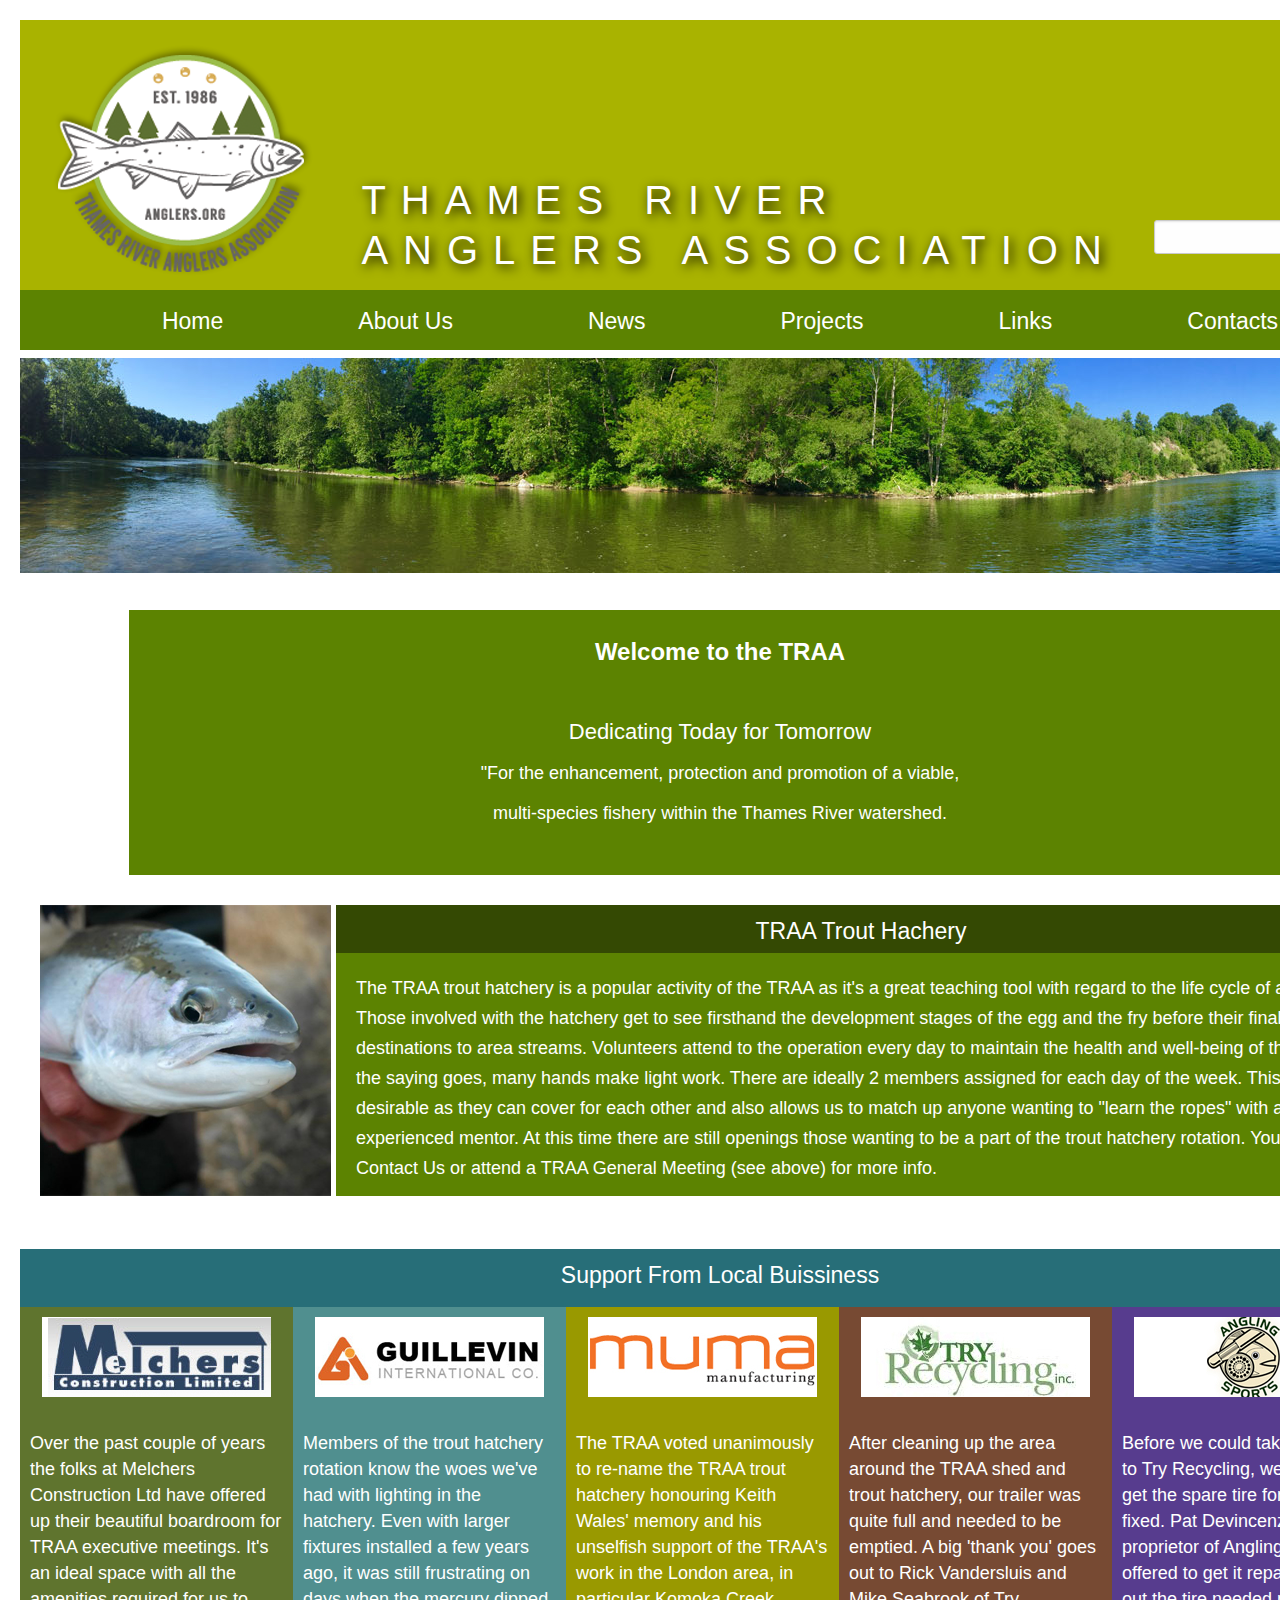
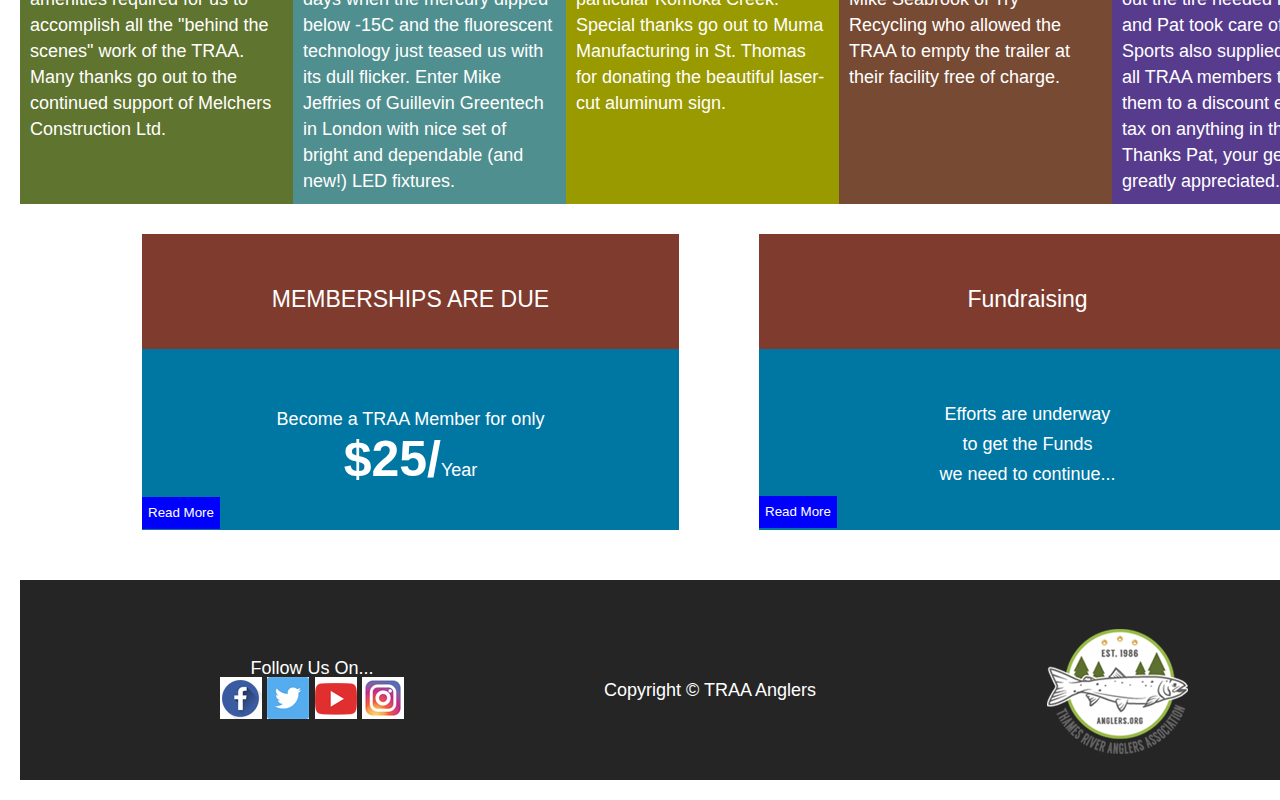
<file: index.html>
<!DOCTYPE html>
<html lang="en">
<head>
	<meta charset="utf-8" />
    <meta http-equiv="x-ua-compatible" content="ie=edge">
    <meta name="viewport" content="width=device-width, initial-scale=1.0" />
	<title>THAMES RIVER ANGLERS ASSOCIATION</title>
	<link rel="stylesheet" type="text/css" href="css/reset.css">
	<link rel="stylesheet" type="text/css" href="css/main.css">
	<link href="https://fonts.googleapis.com/css?family=Anton" rel="stylesheet">
</head>
<body>
	<h1 class="hidden">TRAA</h1>
	<div id="container">
		<header id="mainHeader">		  
			<div id="logoHeader">
				<img src="images/logo.png" alt="logo">
			</div><!-- end logoHeader -->
			<div id="titleBar">
				<h2 class="thames">THAMES RIVER <br> ANGLERS ASSOCIATION</h2>
			</div><!-- end logoHeader -->
			<form id="searchForm" action="search.php" method="get">
              <div id="searchCon">
                <input type="text">
                <input type="submit" value="search">
              </div>
            </form>          			
		</header><!-- end mainHeader -->

		<nav id="mainNav">
			<h2 class="hidden">Main Navigation</h2>
			 <button id="button"></button>
             <div id="burgerCon">
				<ul id="burgerMenu">
					<li><a href="index.html">Home</a></li>
					<li><a href="about.html">About Us</a></li>
					<li><a href="news.html">News</a></li>
					<li><a href="projects.html">Projects</a></li>
					<li><a href="links.html">Links</a></li>
					<li><a href="contact.html">Contacts</a></li>
				</ul>
			</div>
			</nav><!-- end mainNav -->
			<div id="banner"></div><!-- end banner -->

		<div id="welcomeText">
			<h2>Welcome to the TRAA</h2><br>
			<p>
               <b>Dedicating Today for Tomorrow</b><br>
"For the enhancement, protection and promotion of a viable,<br>
multi-species fishery within the Thames River watershed.</p>
		</div>

		<div id="trout">
			<section id="img">
				<h2 class="hidden">Trout</h2>
				<img src="images/fish.jpg" alt="fish">
			</section>
			<section id="troutHatchery">
				<h2>TRAA Trout Hachery</h2>
				<p>The TRAA trout hatchery is a popular activity of the TRAA as it's a great teaching tool with regard to the life cycle of a trout. Those involved with the hatchery get to see firsthand the development stages of the egg and the fry before their final release destinations to area streams.
Volunteers attend to the operation every day to maintain the health and well-being of the trout. As the saying goes, many hands make light work.
There are ideally 2 members assigned for each day of the week. This is desirable as they can cover for each other and also allows us to match up anyone wanting to "learn the ropes" with an experienced mentor.
At this time there are still openings those wanting to be a part of the trout hatchery rotation. You can Contact Us or attend a TRAA General Meeting (see above) for more info.</p>
			</section>
		</div>

		<div id="local">
			<h2 class="localTitle">Support From Local Buissiness</h2>
		<section id="slides">
			<h2 class="hidden">Gallery</h2>
			<div class="melchersCon">
				<section class="image">
				<h2 class="hidden">Fish</h2>
				<img src="images/Melchers_logo.jpg" alt="melchers">
			    </section>
			    <p>Over the past couple of years the folks at Melchers Construction Ltd have offered up their beautiful boardroom for TRAA executive meetings. It's an ideal space with all the amenities required for us to accomplish all the "behind the scenes" work of the TRAA. Many thanks go out to the continued support of Melchers Construction Ltd.
			    </p>
			</div>
		    <div class="guillevinCon">
		    	<section class="image">
		    		<h2 class="hidden">Fish</h2>
		    		<img src="images/guillevin.jpg" alt="guillevin">
		    	</section>
		    	<p>Members of the trout hatchery rotation know the woes we've had with lighting in the hatchery. Even with larger fixtures installed a few years ago, it was still frustrating on days when the mercury dipped below -15C and the fluorescent technology just teased us with its dull flicker. Enter Mike Jeffries of Guillevin Greentech in London with nice set of bright and dependable (and new!) LED fixtures.</p>
		    </div>
		    <div class="mumaCon">
		    	<section class="image">
		    		<h2 class="hidden">Fish</h2>
		    		<img src="images/muma_logo.jpg" alt="muma">
		    	</section>
		    	<p>The TRAA voted unanimously to re-name the TRAA trout hatchery honouring Keith Wales' memory and his unselfish support of the TRAA's work in the London area, in particular Komoka Creek. Special thanks go out to Muma Manufacturing in St. Thomas for donating the beautiful laser-cut aluminum sign.</p>
		    </div>
		    <div class="TryCon">
		    	<section class="image">
		    		<h2 class="hidden">Fish</h2>
		    		<img src="images/Try_logo.jpg" alt="Try">
		    	</section>
		    		<p>After cleaning up the area around the TRAA shed and trout hatchery, our trailer was quite full and needed to be emptied. A big 'thank you' goes out to Rick Vandersluis and Mike Seabrook of Try Recycling who allowed the TRAA to empty the trailer at their facility free of charge.</p>
		    	</div>		
		    <div class="AnglingSportsCon">
		    	<section class="image">
		    		<h2 class="hidden">Fish</h2>
		    		<img src="images/AnglingSports_logo.jpg" alt="AnglingSports">
		    	</section>
		    	<p>Before we could take the trailer to Try Recycling, we needed to get the spare tire for the trailer fixed. Pat Devincenzo, proprietor of Angling Sports, offered to get it repaired. Turns out the tire needed replacing and Pat took care of it.
                Angling Sports also supplied cards for all TRAA members that entitle them to a discount equal to the tax on anything in the store.
                Thanks Pat, your generosity is greatly appreciated.
                </p>
                </div>
        </section><!-- end slides -->

        </div><!-- end local -->	

		    <div id="announcements">
		    	<section id="membership"><h2>MEMBERSHIPS ARE DUE</h2><p>Become a TRAA  Member for only<br> <span>$25/</span>Year</p><button>Read More</button>
		    	</section>

		    	<section id="fund"><h2>Fundraising</h2><p>Efforts are underway<br> to get the Funds<br> we need to continue...</p>
		    		<button>Read More</button>
		    	</section>
		    </div>	

		    <div id="footer">
		    		<div id="follow"><p>Follow Us On...</p>
		    		<a href="#" class="icon"><img src="images/fb.jpg" alt="facebook"></a>
		    		<a href="#" class="icon"><img src="images/twitter.jpg" alt="twitter"></a>
		    		<a href="#" class="icon"><img src="images/youtube.jpg" alt="youtube"></a>
		    		<a href="#" class="icon"><img src="images/instagram.jpg" alt="instagram"></a>
		    	</div>
					<p>Copyright © TRAA Anglers</p>
				   <img class="footerLogo" src="images/footer_logo.png" alt="logo footer">
		    </div>
	</div>
<script src="js/main.js"></script>
</body>
</html>
</file>
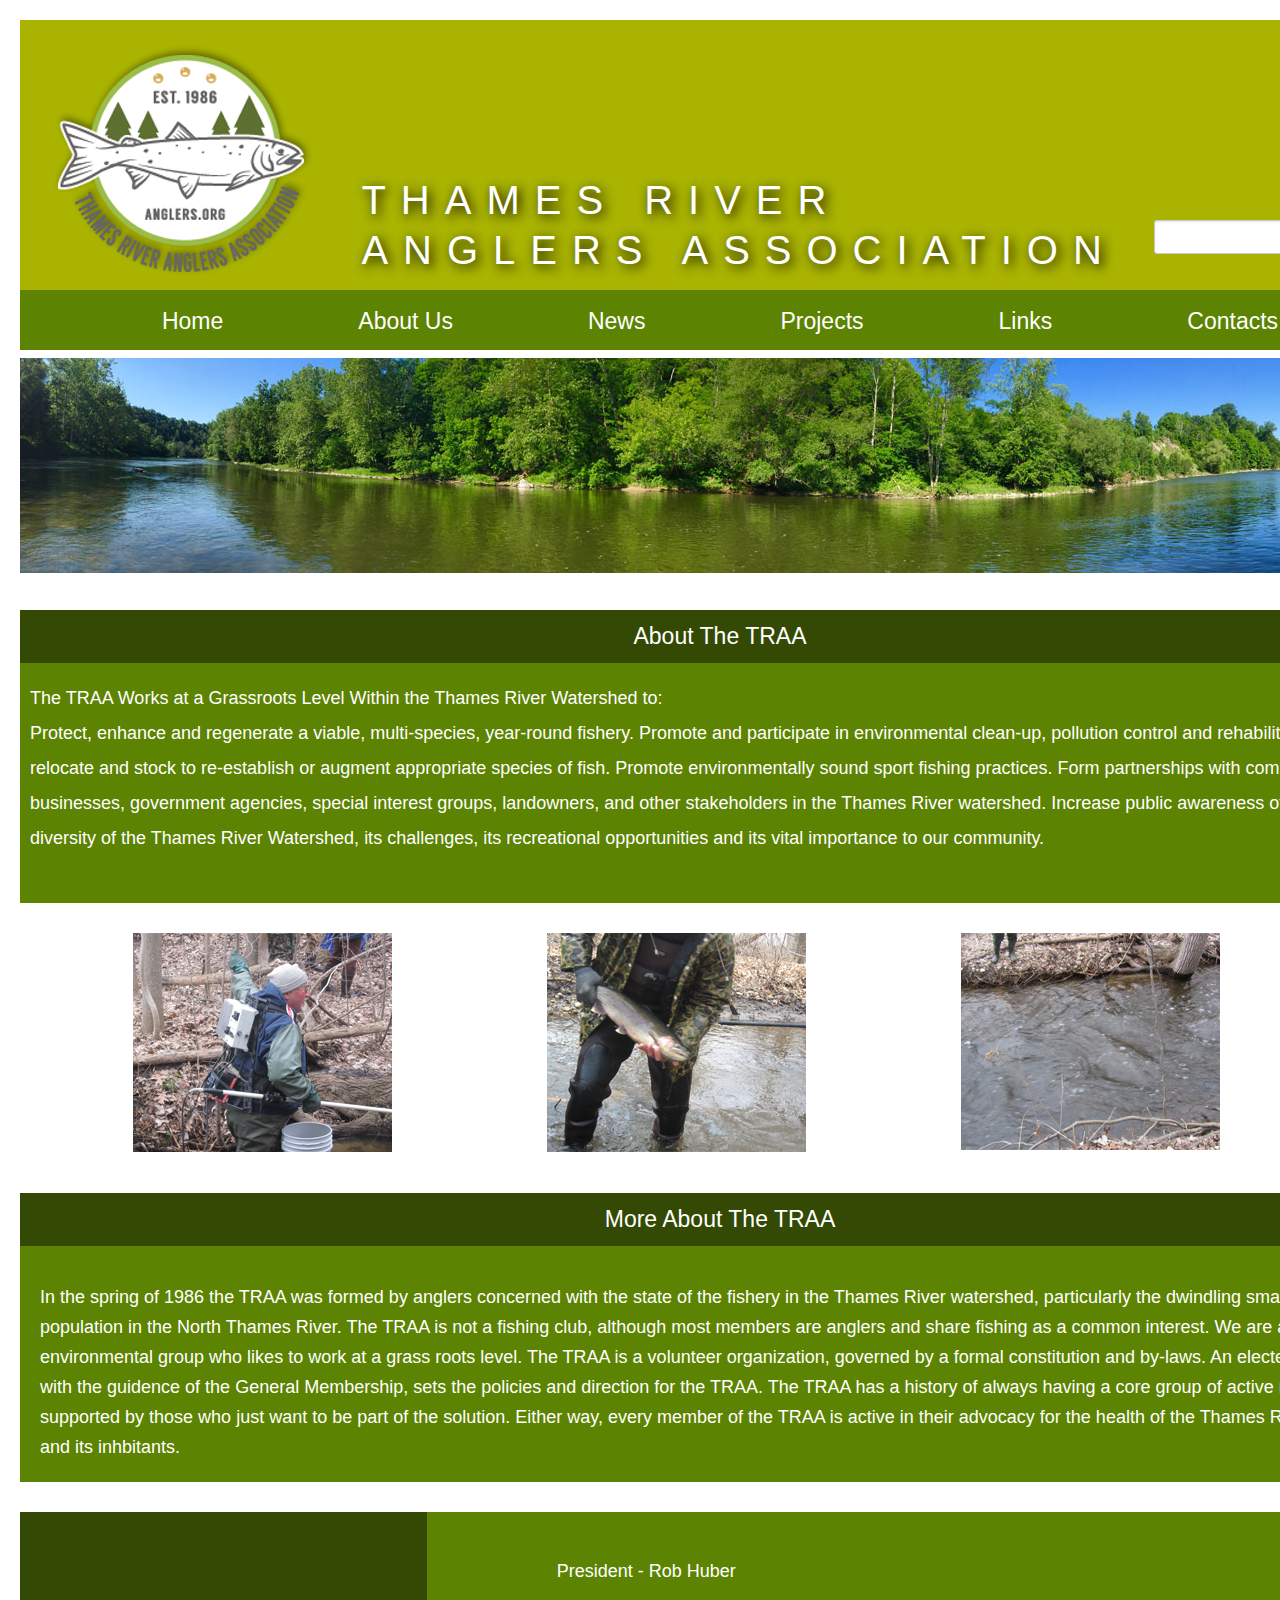
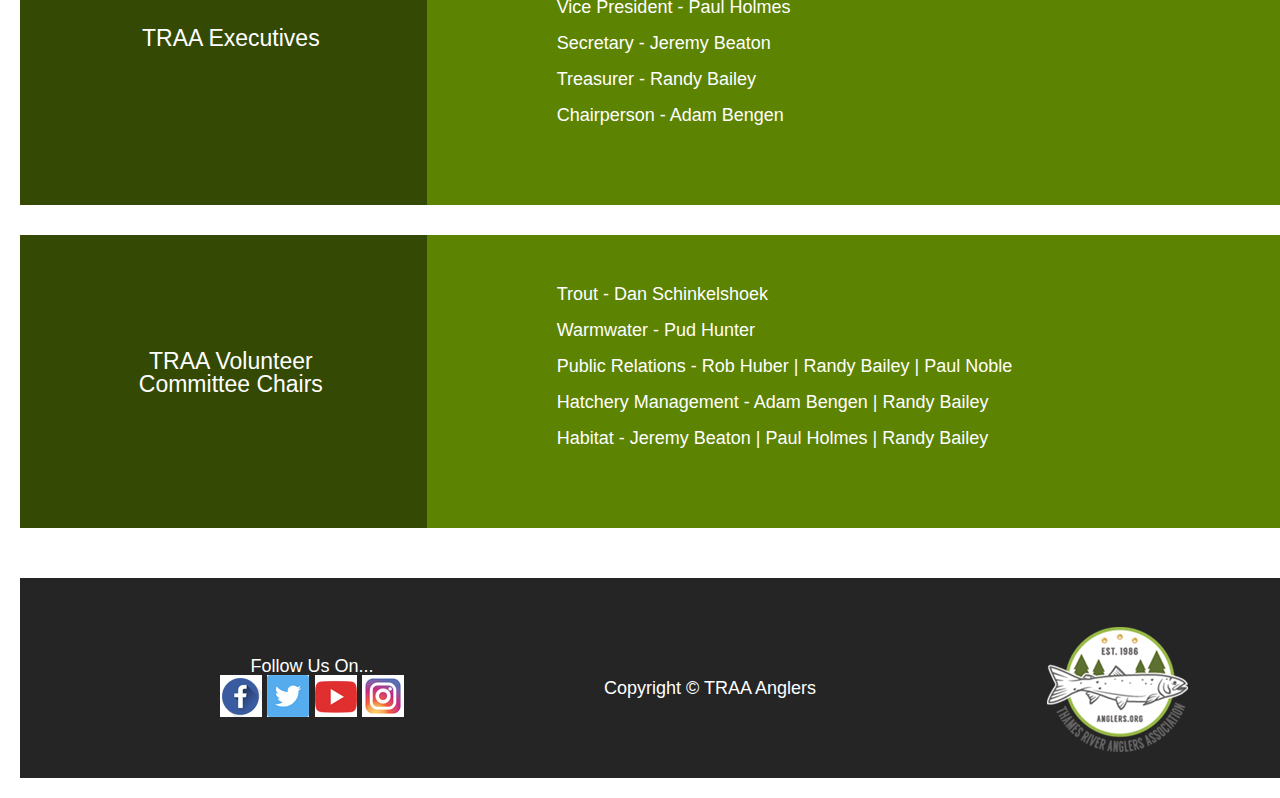
<file: about.html>
<!DOCTYPE html>
<html lang="en">
<head>
	<meta charset="utf-8">
	<title>THAMES RIVER ANGLERS ASSOCIATION</title>
	<link rel="stylesheet" type="text/css" href="css/reset.css">
	<link rel="stylesheet" type="text/css" href="css/main.css">
</head>
<body>
	<h1 class="hidden">TRAA</h1>
	<div id="container">
		<header id="mainHeader">		  
			<div id="logoHeader">
				<img src="images/logo.png" alt="logo">
			</div><!-- end logoHeader -->
			<div id="titleBar">
				<h2 class="thames">THAMES RIVER <br> ANGLERS ASSOCIATION</h2>
			</div><!-- end logoHeader -->
			<form id="searchForm" action="search.php" method="get">
              <div id="searchCon">
                <input type="text">
                <input type="submit" value="search">
              </div>
            </form>          			
		</header><!-- end mainHeader -->

		<nav id="mainNav">
			<h2 class="hidden">navigation</h2>
				<ul>
					<li><a href="index.html">Home</a></li>
					<li><a href="about.html">About Us</a></li>
					<li><a href="news.html">News</a></li>
					<li><a href="projects.html">Projects</a></li>
					<li><a href="links.html">Links</a></li>
					<li><a href="contact.html">Contacts</a></li>
				</ul>
			</nav><!-- end mainNav -->
			<div id="banner"></div><!-- end banner -->

		<div id="about">
			<h2>About The TRAA</h2><br>
		    <p>The TRAA Works at a Grassroots Level Within the Thames River Watershed to:<br>

Protect, enhance and regenerate a viable, multi-species, year-round fishery.
Promote and participate in environmental clean-up, pollution control and rehabilitation.
Breed, relocate and stock to re-establish or augment appropriate species of fish.
Promote environmentally sound sport fishing practices.
Form partnerships with community businesses, government agencies, special interest groups, landowners, and other stakeholders in the Thames River watershed.
Increase public awareness of the unique diversity of the Thames River Watershed, its challenges, its recreational opportunities and its vital importance to our community.</p>
		</div>

		<div id="photos">
			<section class="promoImg">
				<h2 class="hidden">Fish</h2>
				<img src="images/about1.jpg" alt="fish">
			</section>
			<section class="promoImg">
				<h2 class="hidden">Fish</h2>
				<img src="images/about2.jpg" alt="fish">
			</section>
			<section class="promoImgLast">
				<h2 class="hidden">Fish</h2>
				<img src="images/about3.jpg" alt="fish">
			</section>
		</div>

		<div id="moreAbout">
			<h2>More About The TRAA</h2><br><br>
			<p>In the spring of 1986 the TRAA was formed by anglers concerned with the state of the fishery in the Thames River watershed, particularly the dwindling smallmouth bass population in the North Thames River.

The TRAA is not a fishing club, although most members are anglers and share fishing as a common interest. We are a "hands on" environmental group who likes to work at a grass roots level.

The TRAA is a volunteer organization, governed by a formal constitution and by-laws. An elected Executive, with the guidence of the General Membership, sets the policies and direction for the TRAA.

The TRAA has a history of always having a core group of active members supported by those who just want to be part of the solution. Either way, every member of the TRAA is active in their advocacy for the health of the Thames River watershed and its inhbitants.</p>
		</div>

		<div id="executives">
			<section id="execTitle">
				<h2>TRAA Executives</h2>
			</section>			
			<section class="credentials">
				<h3 class="hidden">Executives Names</h3>
			<p>President -      Rob Huber</p><br>
			<p>Vice President - Paul Holmes</p><br>
			<p>Secretary -      Jeremy Beaton</p><br>
			<p>Treasurer -      Randy Bailey</p><br>
			<p>Chairperson -    Adam Bengen</p>
			</section>
		</div>

		<div id="volunteer">
						<section id="volunTitle">
							<h2>TRAA Volunteer <br>Committee Chairs</h2>
						</section>
			<section class="credentials">
				<h3 class="hidden">Volunteer Names</h3>
			<p>Trout -               Dan Schinkelshoek</p><br>
			<p>Warmwater -           Pud Hunter</p><br>
			<p>Public Relations -    Rob Huber | Randy Bailey | Paul Noble</p><br>
			<p>Hatchery Management - Adam Bengen | Randy Bailey</p><br>
			<p>Habitat -             Jeremy Beaton | Paul Holmes | Randy Bailey</p>
			</section>
		</div>

		

		    <div id="footer">
		    		<div id="follow"><p>Follow Us On...</p>
		    		<a href="#" class="icon"><img src="images/fb.jpg" alt="facebook"></a>
		    		<a href="#" class="icon"><img src="images/twitter.jpg" alt="twitter"></a>
		    		<a href="#" class="icon"><img src="images/youtube.jpg" alt="youtube"></a>
		    		<a href="#" class="icon"><img src="images/instagram.jpg" alt="instagram"></a>
		    	</div>
					<p>Copyright © TRAA Anglers</p>
				   <img src="images/footer_logo.png" alt="logo footer">
		    </div>
	</div><!-- end container -->
<script src="js/main.js"></script>
</body>
</html>
</file>
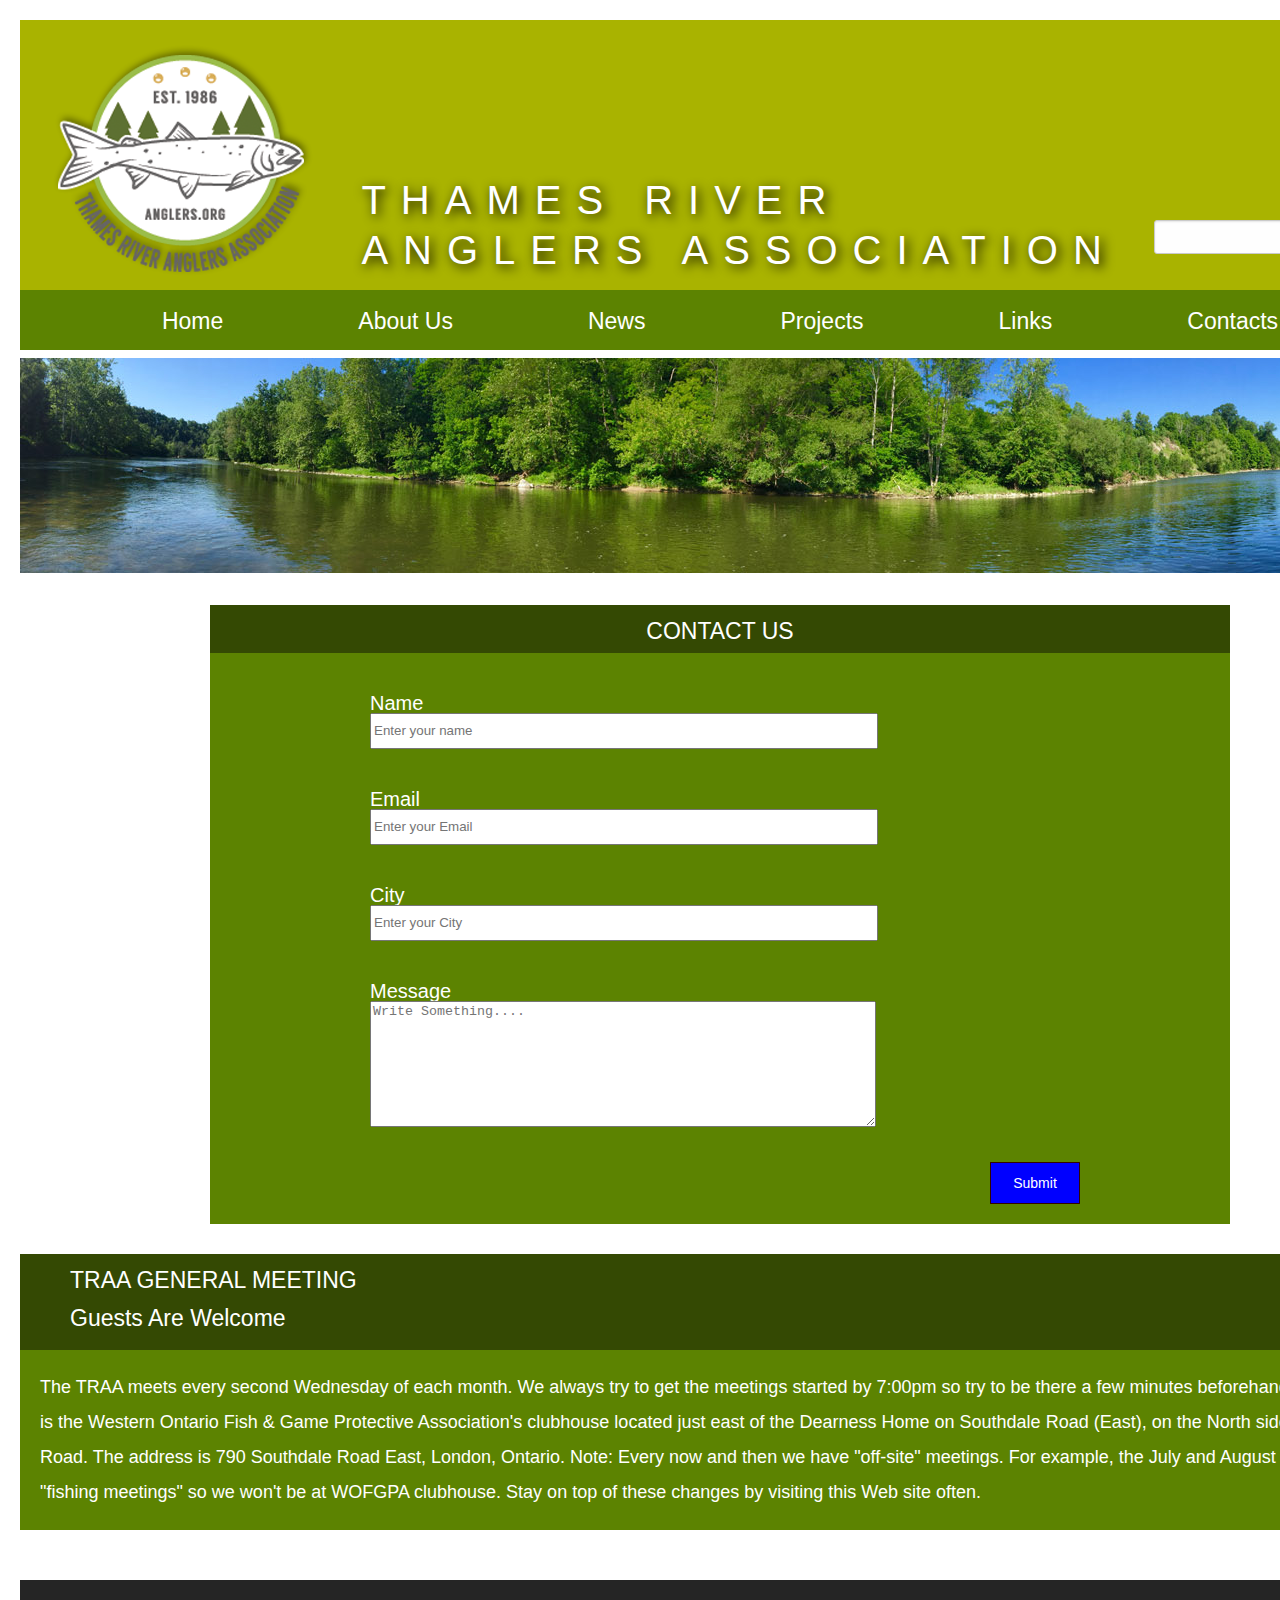
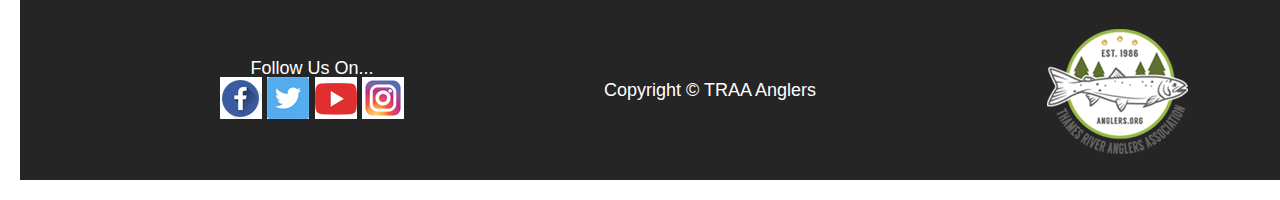
<file: contact.html>
<!DOCTYPE html>
<html lang="en">
<head>
	<meta charset="utf-8">
	<title>THAMES RIVER ANGLERS ASSOCIATION</title>
	<link rel="stylesheet" type="text/css" href="css/reset.css">
	<link rel="stylesheet" type="text/css" href="css/main.css">
</head>
<body>
	<h1 class="hidden">TRAA</h1>
	<div id="container">
		<header id="mainHeader">		  
			<div id="logoHeader">
				<img src="images/logo.png" alt="logo">
			</div><!-- end logoHeader -->
			<div id="titleBar">
				<h2 class="thames">THAMES RIVER <br> ANGLERS ASSOCIATION</h2>
			</div><!-- end logoHeader -->
			<form id="searchForm" action="search.php" method="get">
              <div id="searchCon">
                <input type="text">
                <input type="submit" value="search">
              </div>
            </form>          			
		</header><!-- end mainHeader -->

		<nav id="mainNav">
			<h2 class="hidden">Navigation</h2>
				<ul>
					<li><a href="index.html">Home</a></li>
					<li><a href="about.html">About Us</a></li>
					<li><a href="news.html">News</a></li>
					<li><a href="projects.html">Projects</a></li>
					<li><a href="links.html">Links</a></li>
					<li><a href="contact.html">Contacts</a></li>
				</ul>
			</nav><!-- end mainNav -->
			<div id="banner"></div><!-- end banner -->

		<div id="contactBox">
			<h2>CONTACT US</h2>
			<form id="contactForm" action="actions.php" method="post">

				     <section class="text">
				     	<h2 class="hidden">text</h2>
				    	<label for="name">Name </label>
                    <input type="text" required id="name" name="fullName" size="30" placeholder="Enter your name">
                </section>
                <section class="text">
                	<h2 class="hidden">Email</h2>
                    <label for="email">Email </label>
                    <input type="email" required id="email" size="30" placeholder="Enter your Email">
                 </section>
                <section class="text">
                	<h2 class="hidden">City</h2>
                    <label for="email">City </label>
                    <input type="text" required id="city" size="30" placeholder="Enter your City">
                </section>
                <section class="text">
                	<h2 class="hidden">Message</h2>
                    <label for="email">Message </label>
                    <textarea name="message" id="message" placeholder="Write Something...." required cols="100" rows="8"></textarea>
                </section>

                    <input id="submit" type="submit" value="Submit">
			</form>
		</div>

		<div id="traaMeet">
			<h2>TRAA GENERAL MEETING</h2><h3>Guests Are Welcome</h3>
			<p>The TRAA meets every second Wednesday of each month. We always try to get the meetings started by 7:00pm so try to be there a few minutes beforehand. The venue is the Western Ontario Fish & Game Protective Association's clubhouse located just east of the Dearness Home on Southdale Road (East), on the North side of Southdale Road. The address is 790 Southdale Road East, London, Ontario.

Note: Every now and then we have "off-site" meetings. For example, the July and August meetings are "fishing meetings" so we won't be at WOFGPA clubhouse. Stay on top of these changes by visiting this Web site often.</p>
		</div>

		

		    <div id="footer">
		    		<div id="follow"><p>Follow Us On...</p>
		    		<a href="#" class="icon"><img src="images/fb.jpg" alt="facebook"></a>
		    		<a href="#" class="icon"><img src="images/twitter.jpg" alt="twitter"></a>
		    		<a href="#" class="icon"><img src="images/youtube.jpg" alt="youtube"></a>
		    		<a href="#" class="icon"><img src="images/instagram.jpg" alt="instagram"></a>
		    	</div>
					<p>Copyright © TRAA Anglers</p>
				   <img src="images/footer_logo.png" alt="logo footer">
		    </div>
	</div><!-- end container -->
<script src="js/main.js"></script>
</body>
</html>
</file>
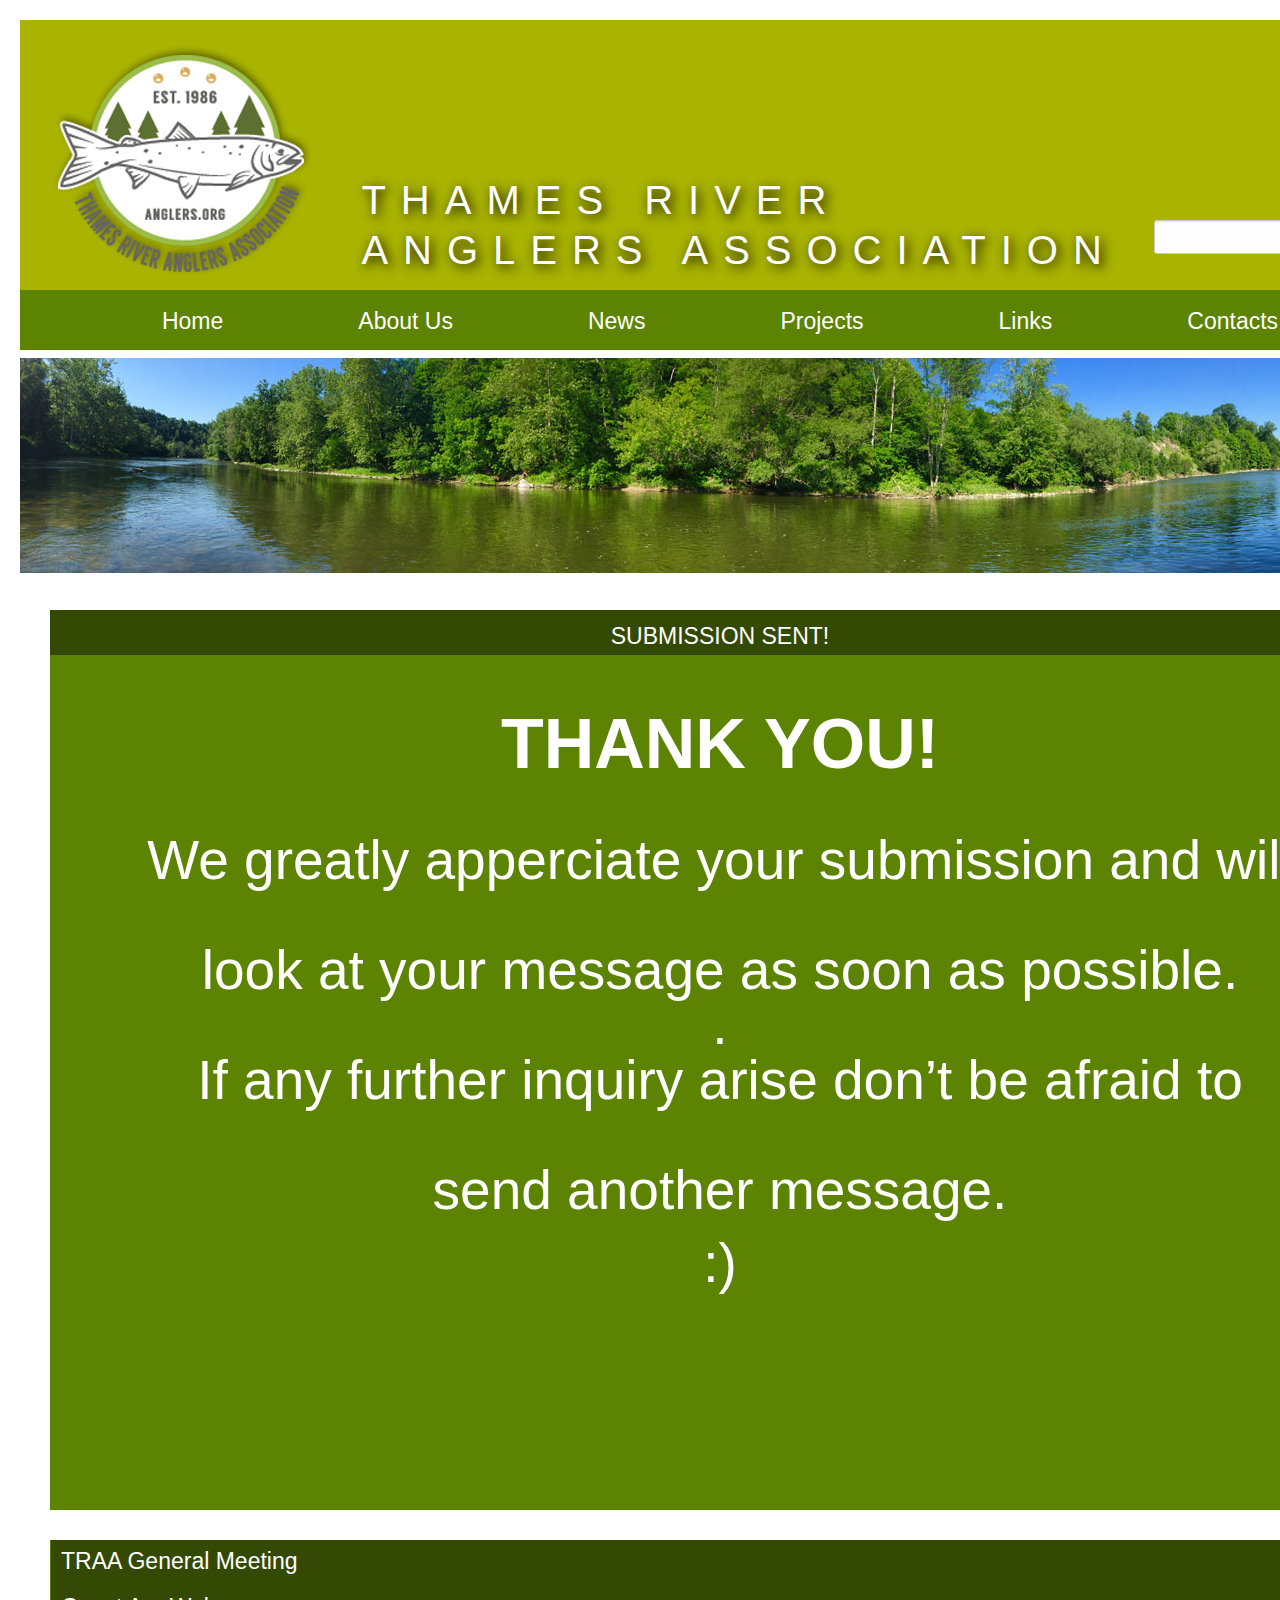
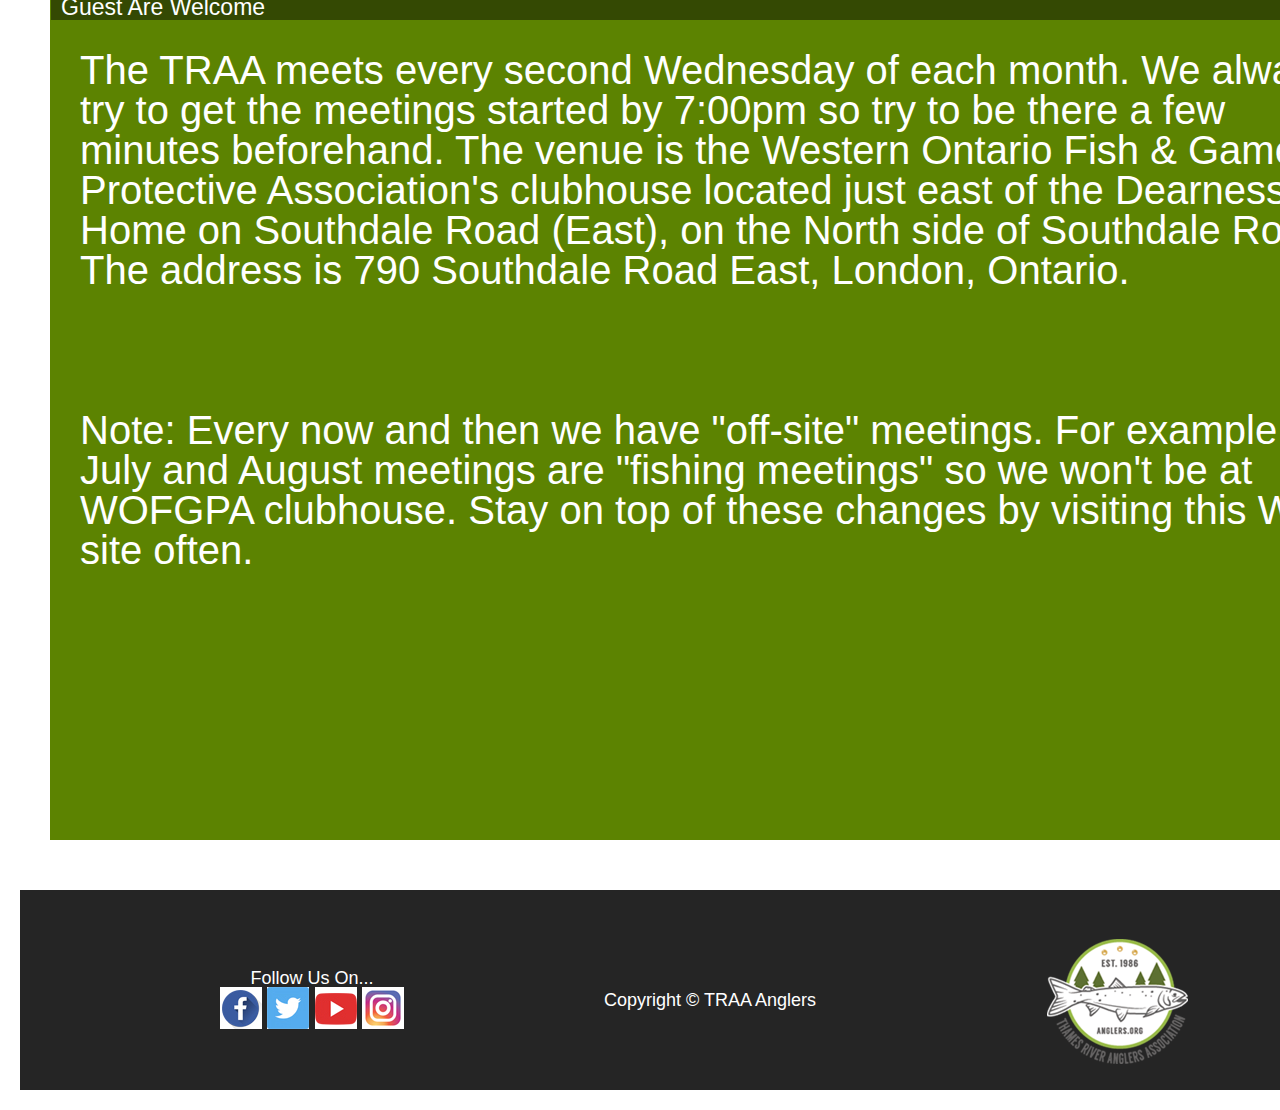
<file: contact_submission.html>
<!DOCTYPE html>
<html lang="en">
<head>
	<meta charset="utf-8">
	<title>THAMES RIVER ANGLERS ASSOCIATION</title>
	<link rel="stylesheet" type="text/css" href="css/reset.css">
	<link rel="stylesheet" type="text/css" href="css/main.css">
	<link rel="stylesheet" type="text/css" href="css/secondary.css">
</head>
<body>
	<h1 class="hidden">TRAA</h1>
	<div id="container">
		<header id="mainHeader">		  
			<div id="logoHeader">
				<img src="images/logo.png" alt="logo">
			</div><!-- end logoHeader -->
			<div id="titleBar">
				<h2 class="thames">THAMES RIVER <br> ANGLERS ASSOCIATION</h2>
			</div><!-- end logoHeader -->
			<form id="searchForm" action="search.php" method="get">
              <div id="searchCon">
                <input type="text">
                <input type="submit" value="search">
              </div>
            </form>          			
		</header><!-- end mainHeader -->

		<nav id="mainNav">
			<h2 class="hidden">navigation</h2>
				<ul>
					<li><a href="index.html">Home</a></li>
					<li><a href="about.html">About Us</a></li>
					<li><a href="news.html">News</a></li>
					<li><a href="projects.html">Projects</a></li>
					<li><a href="links.html">Links</a></li>
					<li><a href="contact.html">Contacts</a></li>
				</ul>
			</nav><!-- end mainNav -->
			<div id="banner"></div><!-- end banner -->

			<div class="submission">
				<h2>SUBMISSION SENT!</h2>
				<br><br><br><h4>THANK YOU!</h4><br><br><br>
				<p>We greatly apperciate your submission and will<br><br> look at your message as soon as possible.<br>.<br>
				If any further inquiry arise don’t be afraid to<br><br> send another message.</p><br>
				<p>:)</p>
			</div>

			<div class="TRAA_MEETING">
				<h2>TRAA General Meeting<br><br>Guest Are Welcome</h2>
				<p>The TRAA meets every second Wednesday of each month. We always try to get the meetings started by 7:00pm so try to be there a few minutes beforehand. The venue is the Western Ontario Fish & Game Protective Association's clubhouse located just east of the Dearness Home on Southdale Road (East), on the North side of Southdale Road. The address is 790 Southdale Road East, London, Ontario.<br><br><br><br>
				Note: Every now and then we have "off-site" meetings. For example, the July and August meetings are "fishing meetings" so we won't be at WOFGPA clubhouse. Stay on top of these changes by visiting this Web site often.</p>
			</div>

			 <div id="footer">
		    		<div id="follow"><p>Follow Us On...</p>
		    		<a href="#" class="icon"><img src="images/fb.jpg" alt="facebook"></a>
		    		<a href="#" class="icon"><img src="images/twitter.jpg" alt="twitter"></a>
		    		<a href="#" class="icon"><img src="images/youtube.jpg" alt="youtube"></a>
		    		<a href="#" class="icon"><img src="images/instagram.jpg" alt="instagram"></a>
		    	</div>
					<p>Copyright © TRAA Anglers</p>
				   <img src="images/footer_logo.png" alt="logo footer">
		    </div>
	</div><!-- end container -->
<script src="js/main.js"></script>
</body>
</html>
</file>
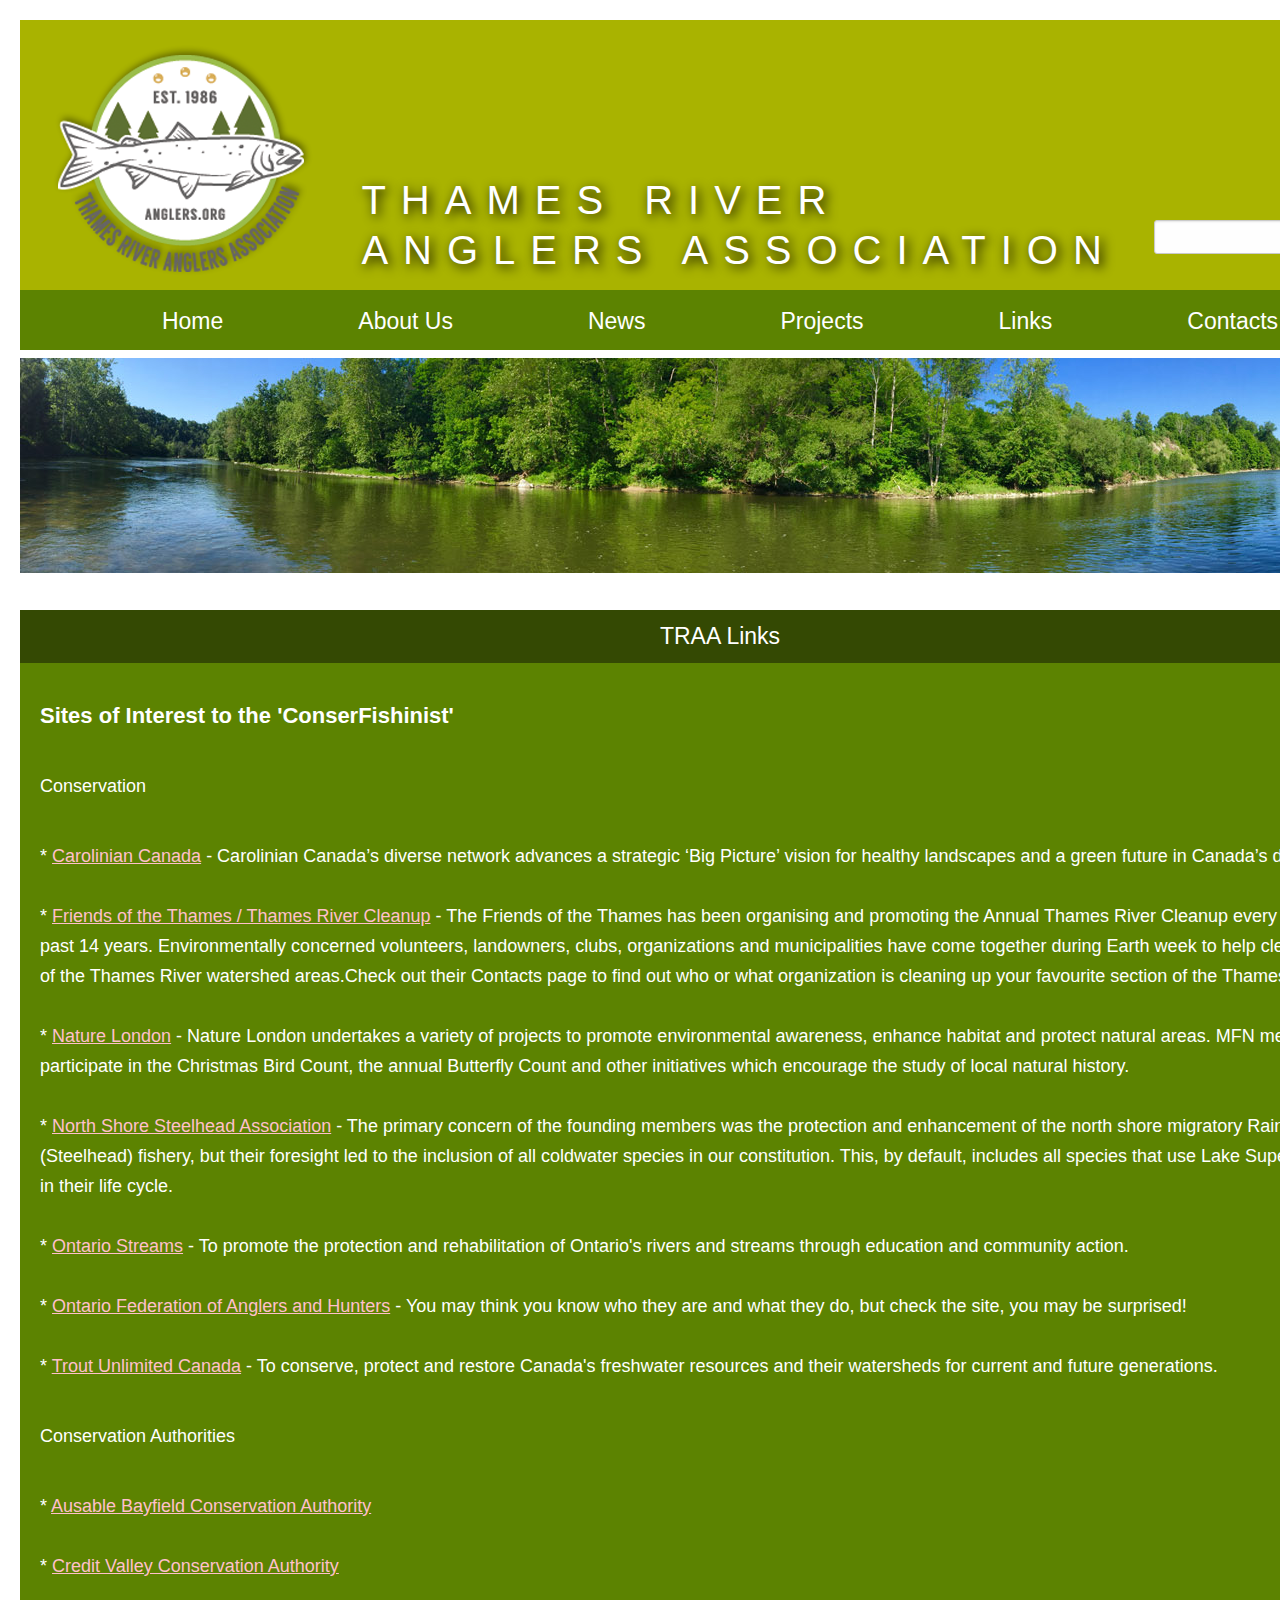
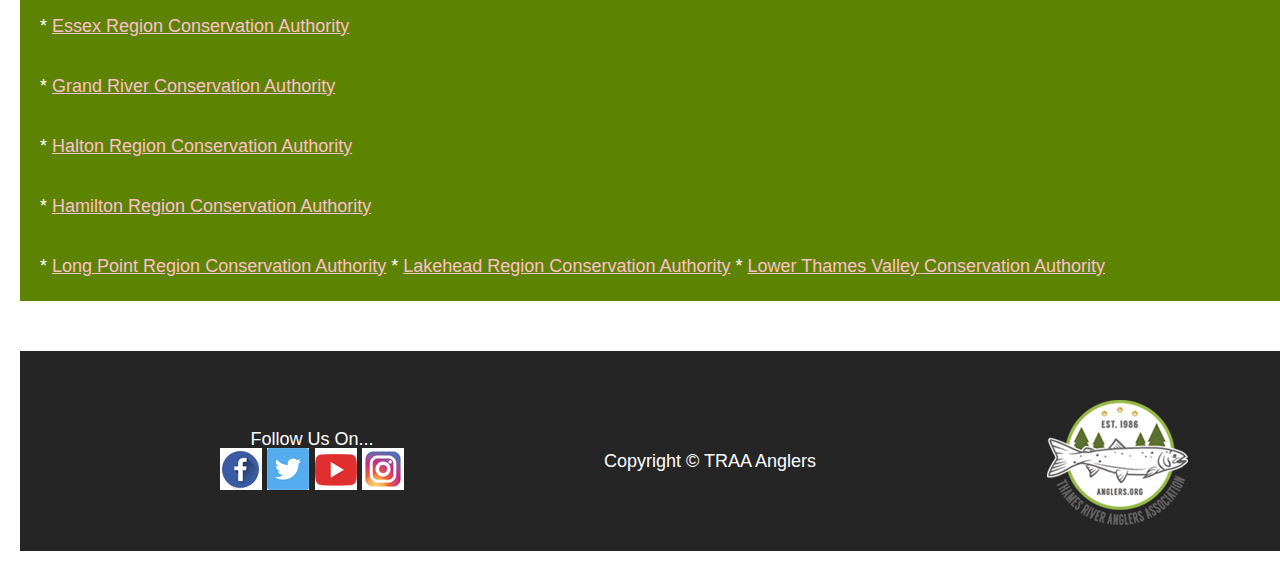
<file: links.html>
<!DOCTYPE html>
<html lang="en">
<head>
	<meta charset="utf-8">
	<title>THAMES RIVER ANGLERS ASSOCIATION</title>
	<link rel="stylesheet" type="text/css" href="css/reset.css">
	<link rel="stylesheet" type="text/css" href="css/main.css">
</head>
<body>
	<h1 class="hidden">TRAA</h1>
	<div id="container">
		<header id="mainHeader">		  
			<div id="logoHeader">
				<img src="images/logo.png" alt="logo">
			</div><!-- end logoHeader -->
			<div id="titleBar">
				<h2 class="thames">THAMES RIVER <br> ANGLERS ASSOCIATION</h2>
			</div><!-- end logoHeader -->
			<form id="searchForm" action="search.php" method="get">
              <div id="searchCon">
                <input type="text">
                <input type="submit" value="search">
              </div>
            </form>          			
		</header><!-- end mainHeader -->

		<nav id="mainNav">
			<h2 class="hidden">navigation</h2>
				<ul>
					<li><a href="index.html">Home</a></li>
					<li><a href="about.html">About Us</a></li>
					<li><a href="news.html">News</a></li>
					<li><a href="projects.html">Projects</a></li>
					<li><a href="links.html">Links</a></li>
					<li><a href="contact.html">Contacts</a></li>
				</ul>
			</nav><!-- end mainNav -->
			<div id="banner"></div><!-- end banner -->

		<div id="links">
			<h2>TRAA Links</h2><br>
			<p class="heaading">Sites of Interest to the 'ConserFishinist'</p>
			<p>Conservation</p>
<p> * <a href="#" class="links">Carolinian Canada</a> - Carolinian Canada’s diverse network advances a strategic ‘Big Picture’ vision for healthy landscapes and a green future in Canada’s deep south.<br><br>  

* <a href="#" class="links">Friends of the Thames / Thames River Cleanup</a> - The Friends of the Thames has been organising and promoting the Annual Thames River Cleanup every spring for the past 14 years. Environmentally concerned volunteers, landowners, clubs, organizations and municipalities have come together during Earth week to help clean up portions of the Thames River watershed areas.Check out their Contacts page to find out who or what organization is cleaning up your favourite section of the Thames River.<br><br>

* <a href="#" class="links">Nature London</a> - Nature London undertakes a variety of projects to promote environmental awareness, enhance habitat and protect natural areas. MFN members participate in the Christmas Bird Count, the annual Butterfly Count and other initiatives which encourage the study of local natural history.<br><br>

* <a href="#" class="links">North Shore Steelhead Association</a> - The primary concern of the founding members was the protection and enhancement of the north shore migratory Rainbow Trout (Steelhead) fishery, but their foresight led to the inclusion of all coldwater species in our constitution. This, by default, includes all species that use Lake Superior tributaries in their life cycle.<br><br>

* <a href="#" class="links">Ontario Streams</a> - To promote the protection and rehabilitation of Ontario's rivers and streams through education and community action.<br><br>

* <a href="#" class="links">Ontario Federation of Anglers and Hunters</a> - You may think you know who they are and what they do, but check the site, you may be surprised!<br><br>

* <a href="#" class="links">Trout Unlimited Canada</a> - To conserve, protect and restore Canada's freshwater resources and their watersheds for current and future generations.</p>


<p>Conservation Authorities</p>
<p> * <a href="#" class="links">Ausable Bayfield Conservation Authority</a><br><br>  

* <a href="#" class="links">Credit Valley Conservation Authority</a><br><br>

* <a href="#" class="links">Essex Region Conservation Authority</a><br><br>

* <a href="#" class="links">Grand River Conservation Authority</a><br><br>

* <a href="#" class="links">Halton Region Conservation Authority</a><br><br>

* <a href="#" class="links">Hamilton Region Conservation Authority</a><br><br>

* <a href="#" class="links">Long Point Region Conservation Authority</a>

* <a href="#" class="links">Lakehead Region Conservation Authority</a>

* <a href="#" class="links">Lower Thames Valley Conservation Authority</a></p>


		</div>

		

		    <div id="footer">
		    		<div id="follow"><p>Follow Us On...</p>
		    		<a href="#" class="icon"><img src="images/fb.jpg" alt="facebook"></a>
		    		<a href="#" class="icon"><img src="images/twitter.jpg" alt="twitter"></a>
		    		<a href="#" class="icon"><img src="images/youtube.jpg" alt="youtube"></a>
		    		<a href="#" class="icon"><img src="images/instagram.jpg" alt="instagram"></a>
		    	</div>
					<p>Copyright © TRAA Anglers</p>
				   <img src="images/footer_logo.png" alt="logo footer">
		    </div>
	</div><!-- end container -->
<script src="js/main.js"></script>
</body>
</html>
</file>
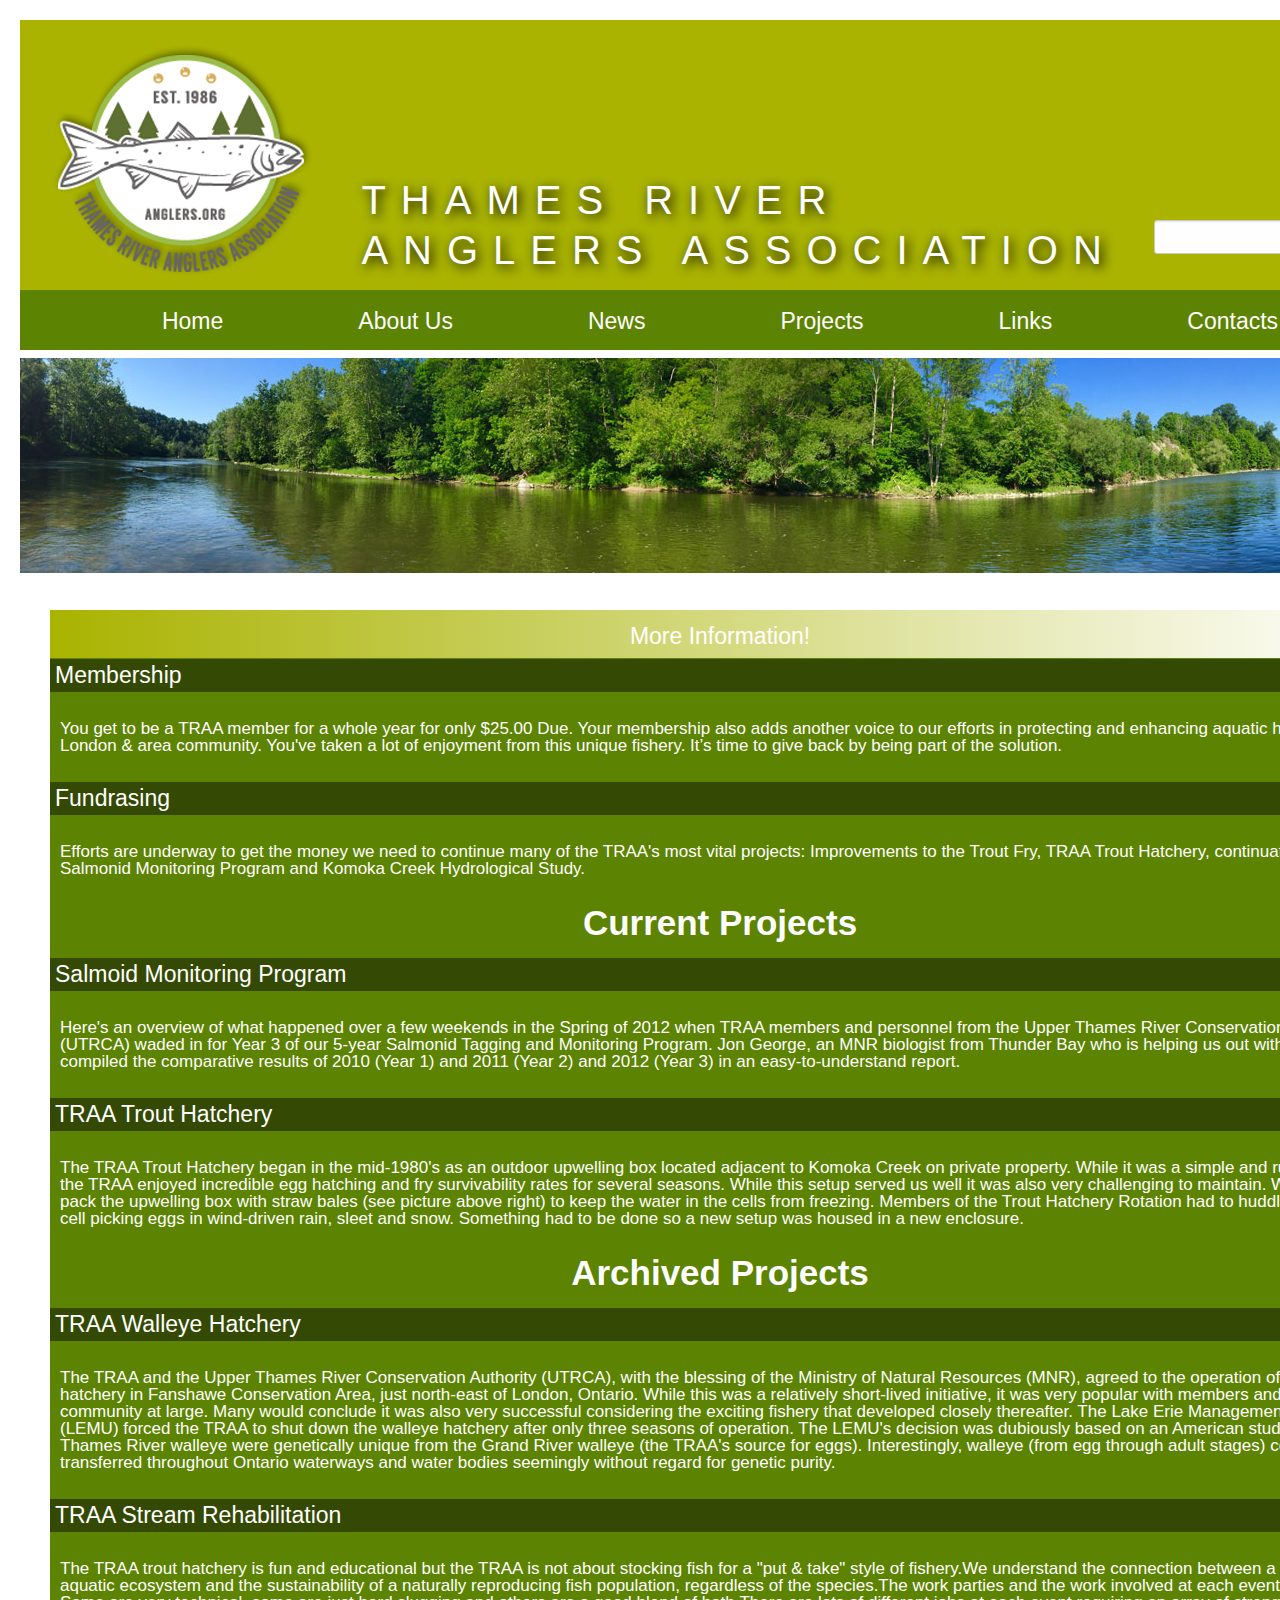
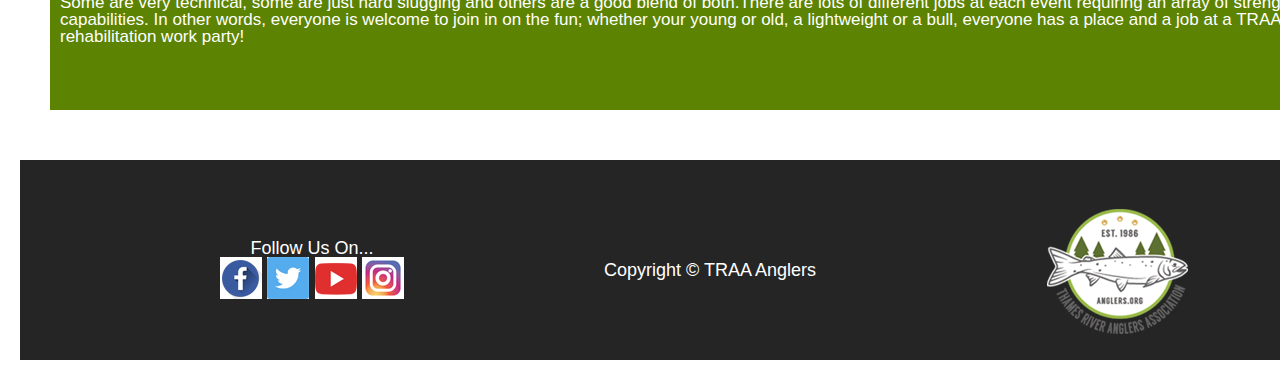
<file: more_info.html>
<!DOCTYPE html>
<html lang="en">
<head>
	<meta charset="utf-8">
	<title>THAMES RIVER ANGLERS ASSOCIATION</title>
	<link rel="stylesheet" type="text/css" href="css/reset.css">
	<link rel="stylesheet" type="text/css" href="css/main.css">
	<link rel="stylesheet" type="text/css" href="css/secondary.css">
</head>
<body>
	<h1 class="hidden">TRAA</h1>
	<div id="container">
		<header id="mainHeader">		  
			<div id="logoHeader">
				<img src="images/logo.png" alt="logo">
			</div><!-- end logoHeader -->
			<div id="titleBar">
				<h2 class="thames">THAMES RIVER <br> ANGLERS ASSOCIATION</h2>
			</div><!-- end logoHeader -->
			<form id="searchForm" action="search.php" method="get">
              <div id="searchCon">
                <input type="text">
                <input type="submit" value="search">
              </div>
            </form>          			
		</header><!-- end mainHeader -->

		<nav id="mainNav">
			<h2 class="hidden">navigation</h2>
				<ul>
					<li><a href="index.html">Home</a></li>
					<li><a href="about.html">About Us</a></li>
					<li><a href="news.html">News</a></li>
					<li><a href="projects.html">Projects</a></li>
					<li><a href="links.html">Links</a></li>
					<li><a href="contact.html">Contacts</a></li>
				</ul>
			</nav><!-- end mainNav -->
			<div id="banner"></div><!-- end banner -->

			<div class="more_info">
				<h2>More Information!</h2><br>
				<h3>Membership</h3><br>
				<p>You get to be a TRAA member for a whole year for only $25.00 Due. Your membership also adds another voice to our efforts in protecting and enhancing aquatic habitats in the London & area community. You've taken a lot of enjoyment from this unique fishery. It’s time to give back by being part of the solution.</p><br>
				<h3>Fundrasing</h3><br>
				<p>Efforts are underway to get the money we need to continue many of the TRAA's most vital projects: Improvements to the Trout Fry, TRAA Trout Hatchery, continuation of the Salmonid Monitoring Program and Komoka Creek Hydrological Study.</p><br>
				<h4>Current Projects</h4><br>
				<h3>Salmoid Monitoring Program</h3><br>
				<p>Here's an overview of what happened over a few weekends in the Spring of 2012 when TRAA members and personnel from the Upper Thames River Conservation Authority (UTRCA) waded in for Year 3 of our 5-year Salmonid Tagging and Monitoring Program. Jon George, an MNR biologist from Thunder Bay who is helping us out with this project, compiled the comparative results of 2010 (Year 1) and 2011 (Year 2) and 2012 (Year 3) in an easy-to-understand report.</p><br>
				<h3>TRAA Trout Hatchery</h3><br>
				<p>The TRAA Trout Hatchery began in the mid-1980's as an outdoor upwelling box located adjacent to Komoka Creek on private property. While it was a simple and rustic affair, the TRAA enjoyed incredible egg hatching and fry survivability rates for several seasons. While this setup served us well it was also very challenging to maintain. We had to pack the upwelling box with straw bales (see picture above right) to keep the water in the cells from freezing. Members of the Trout Hatchery Rotation had to huddle over each cell picking eggs in wind-driven rain, sleet and snow. Something had to be done so a new setup was housed in a new enclosure.</p><br>
				<h4>Archived Projects</h4><br>
				<h3>TRAA Walleye Hatchery</h3><br>
				<p>The TRAA and the Upper Thames River Conservation Authority (UTRCA), with the blessing of the Ministry of Natural Resources (MNR), agreed to the operation of a walleye hatchery in Fanshawe Conservation Area, just north-east of London, Ontario. While this was a relatively short-lived initiative, it was very popular with members and the community at large. Many would conclude it was also very successful considering the exciting fishery that developed closely thereafter. The Lake Erie Management Unit (LEMU) forced the TRAA to shut down the walleye hatchery after only three seasons of operation. The LEMU's decision was dubiously based on an American study, that the Thames River walleye were genetically unique from the Grand River walleye (the TRAA's source for eggs). Interestingly, walleye (from egg through adult stages) continue to be transferred throughout Ontario waterways and water bodies seemingly without regard for genetic purity.</p><br>
				<h3>TRAA Stream Rehabilitation</h3><br>
				<p>The TRAA trout hatchery is fun and educational but the TRAA is not about stocking fish for a "put & take" style of fishery.We understand the connection between a healthy aquatic ecosystem and the sustainability of a naturally reproducing fish population, regardless of the species.The work parties and the work involved at each event vary greatly. Some are very technical, some are just hard slugging and others are a good blend of both.There are lots of different jobs at each event requiring an array of strengths and capabilities. In other words, everyone is welcome to join in on the fun; whether your young or old, a lightweight or a bull, everyone has a place and a job at a TRAA stream rehabilitation work party!</p><br>
			</div>

			 <div id="footer">
		    		<div id="follow"><p>Follow Us On...</p>
		    		<a href="#" class="icon"><img src="images/fb.jpg" alt="facebook"></a>
		    		<a href="#" class="icon"><img src="images/twitter.jpg" alt="twitter"></a>
		    		<a href="#" class="icon"><img src="images/youtube.jpg" alt="youtube"></a>
		    		<a href="#" class="icon"><img src="images/instagram.jpg" alt="instagram"></a>
		    	</div>
					<p>Copyright © TRAA Anglers</p>
				   <img src="images/footer_logo.png" alt="logo footer">
		    </div>
	</div><!-- end container -->
<script src="js/main.js"></script>
</body>
</html>
</file>
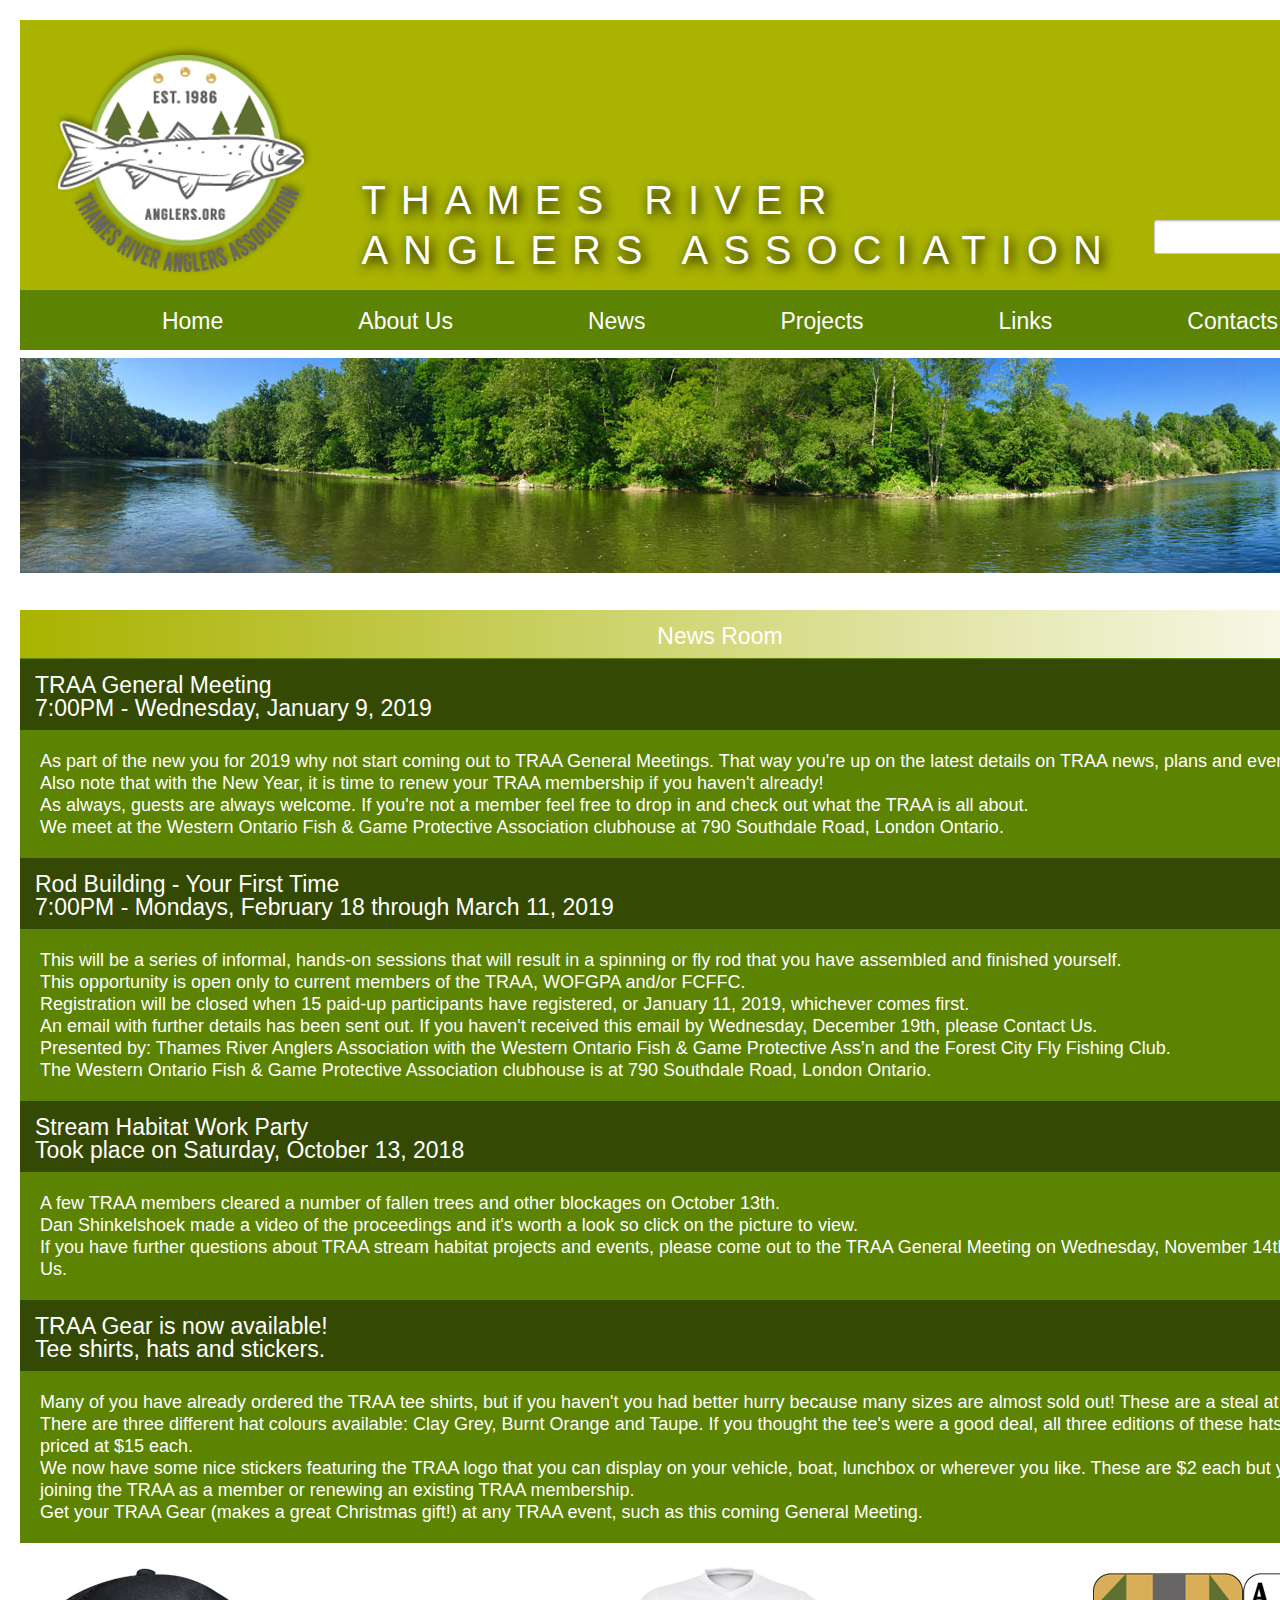
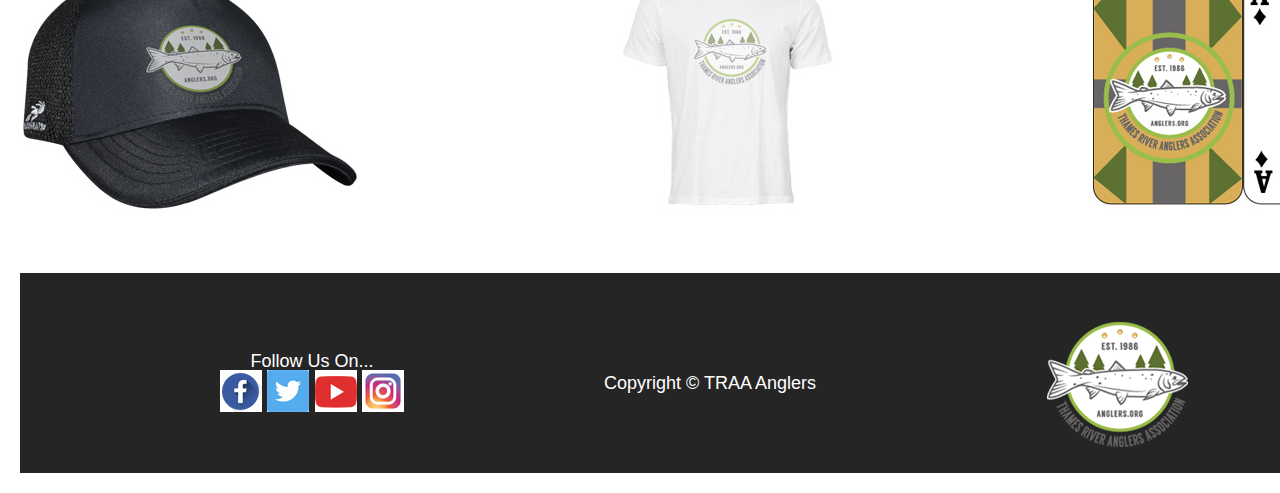
<file: news.html>
<!DOCTYPE html>
<html lang="en">
<head>
	<meta charset="utf-8">
	<title>THAMES RIVER ANGLERS ASSOCIATION</title>
	<link rel="stylesheet" type="text/css" href="css/reset.css">
	<link rel="stylesheet" type="text/css" href="css/main.css">
</head>
<body>
	<h1 class="hidden">TRAA</h1>
	<div id="container">
		<header id="mainHeader">		  
			<div id="logoHeader">
				<img src="images/logo.png" alt="logo">
			</div><!-- end logoHeader -->
			<div id="titleBar">
				<h2 class="thames">THAMES RIVER <br> ANGLERS ASSOCIATION</h2>
			</div><!-- end logoHeader -->
			<form id="searchForm" action="search.php" method="get">
              <div id="searchCon">
                <input type="text">
                <input type="submit" value="search">
              </div>
            </form>          			
		</header><!-- end mainHeader -->

		<nav id="mainNav">
			<h2 class="hidden">navigation</h2>
				<ul>
					<li><a href="index.html">Home</a></li>
					<li><a href="about.html">About Us</a></li>
					<li><a href="news.html">News</a></li>
					<li><a href="projects.html">Projects</a></li>
					<li><a href="links.html">Links</a></li>
					<li><a href="contact.html">Contacts</a></li>
				</ul>
			</nav><!-- end mainNav -->
			<div id="banner"></div><!-- end banner -->

		<div id="news">
			<h2>News Room</h2><br>
			<h3>TRAA General Meeting<br>
7:00PM - Wednesday, January 9, 2019</h3>
<p>As part of the new you for 2019 why not start coming out to TRAA General Meetings. That way you're up on the latest details on TRAA news, plans and events.<br>

Also note that with the New Year, it is time to renew your TRAA membership if you haven't already!<br>

As always, guests are always welcome. If you're not a member feel free to drop in and check out what the TRAA is all about.<br>

We meet at the Western Ontario Fish & Game Protective Association clubhouse at 790 Southdale Road, London Ontario.</p>

<h3>Rod Building - Your First Time<br>
7:00PM - Mondays, February 18 through March 11, 2019</h3>
<p>This will be a series of informal, hands-on sessions that will result in a spinning or fly rod that you have assembled and finished yourself.<br>
This opportunity is open only to current members of the TRAA, WOFGPA and/or FCFFC.<br>
Registration will be closed when 15 paid-up participants have registered, or January 11, 2019, whichever comes first.<br>
An email with further details has been sent out. If you haven't received this email by Wednesday, December 19th, please Contact Us.<br>
Presented by: Thames River Anglers Association with the Western Ontario Fish & Game Protective Ass’n and the Forest City Fly Fishing Club.<br>
The Western Ontario Fish & Game Protective Association clubhouse is at 790 Southdale Road, London Ontario.</p>

<h3>Stream Habitat Work Party<br>
Took place on Saturday, October 13, 2018</h3>
<p>A few TRAA members cleared a number of fallen trees and other blockages on October 13th.<br>
Dan Shinkelshoek made a video of the proceedings and it's worth a look so click on the picture to view.<br>
If you have further questions about TRAA stream habitat projects and events, please come out to the TRAA General Meeting on Wednesday, November 14th or Contact Us.</p>

<h3>TRAA Gear is now available!<br>
Tee shirts, hats and stickers.</h3>
<p>Many of you have already ordered the TRAA tee shirts, but if you haven't you had better hurry because many sizes are almost sold out! These are a steal at $15 each.<br>
There are three different hat colours available: Clay Grey, Burnt Orange and Taupe. If you thought the tee's were a good deal, all three editions of these hats are also priced at $15 each.<br>
We now have some nice stickers featuring the TRAA logo that you can display on your vehicle, boat, lunchbox or wherever you like. These are $2 each but you get one for joining the TRAA as a member or renewing an existing TRAA membership.<br>
Get your TRAA Gear (makes a great Christmas gift!) at any TRAA event, such as this coming General Meeting.</p>
		</div>

		<div id="merchImages">
			<img src="images/merch_1.jpg" alt="hat">
			<img src="images/merch_2.jpg" alt="shirt">
			<img src="images/merch_3.jpg" alt="cards">
		</div>

		

		   <div id="footer">
		    		<div id="follow"><p>Follow Us On...</p>
		    		<a href="#" class="icon"><img src="images/fb.jpg" alt="facebook"></a>
		    		<a href="#" class="icon"><img src="images/twitter.jpg" alt="twitter"></a>
		    		<a href="#" class="icon"><img src="images/youtube.jpg" alt="youtube"></a>
		    		<a href="#" class="icon"><img src="images/instagram.jpg" alt="instagram"></a>
		    	</div>
					<p>Copyright © TRAA Anglers</p>
				   <img src="images/footer_logo.png" alt="logo footer">
		    </div>
	</div><!-- end container -->
<script src="js/main.js"></script>
</body>
</html>
</file>
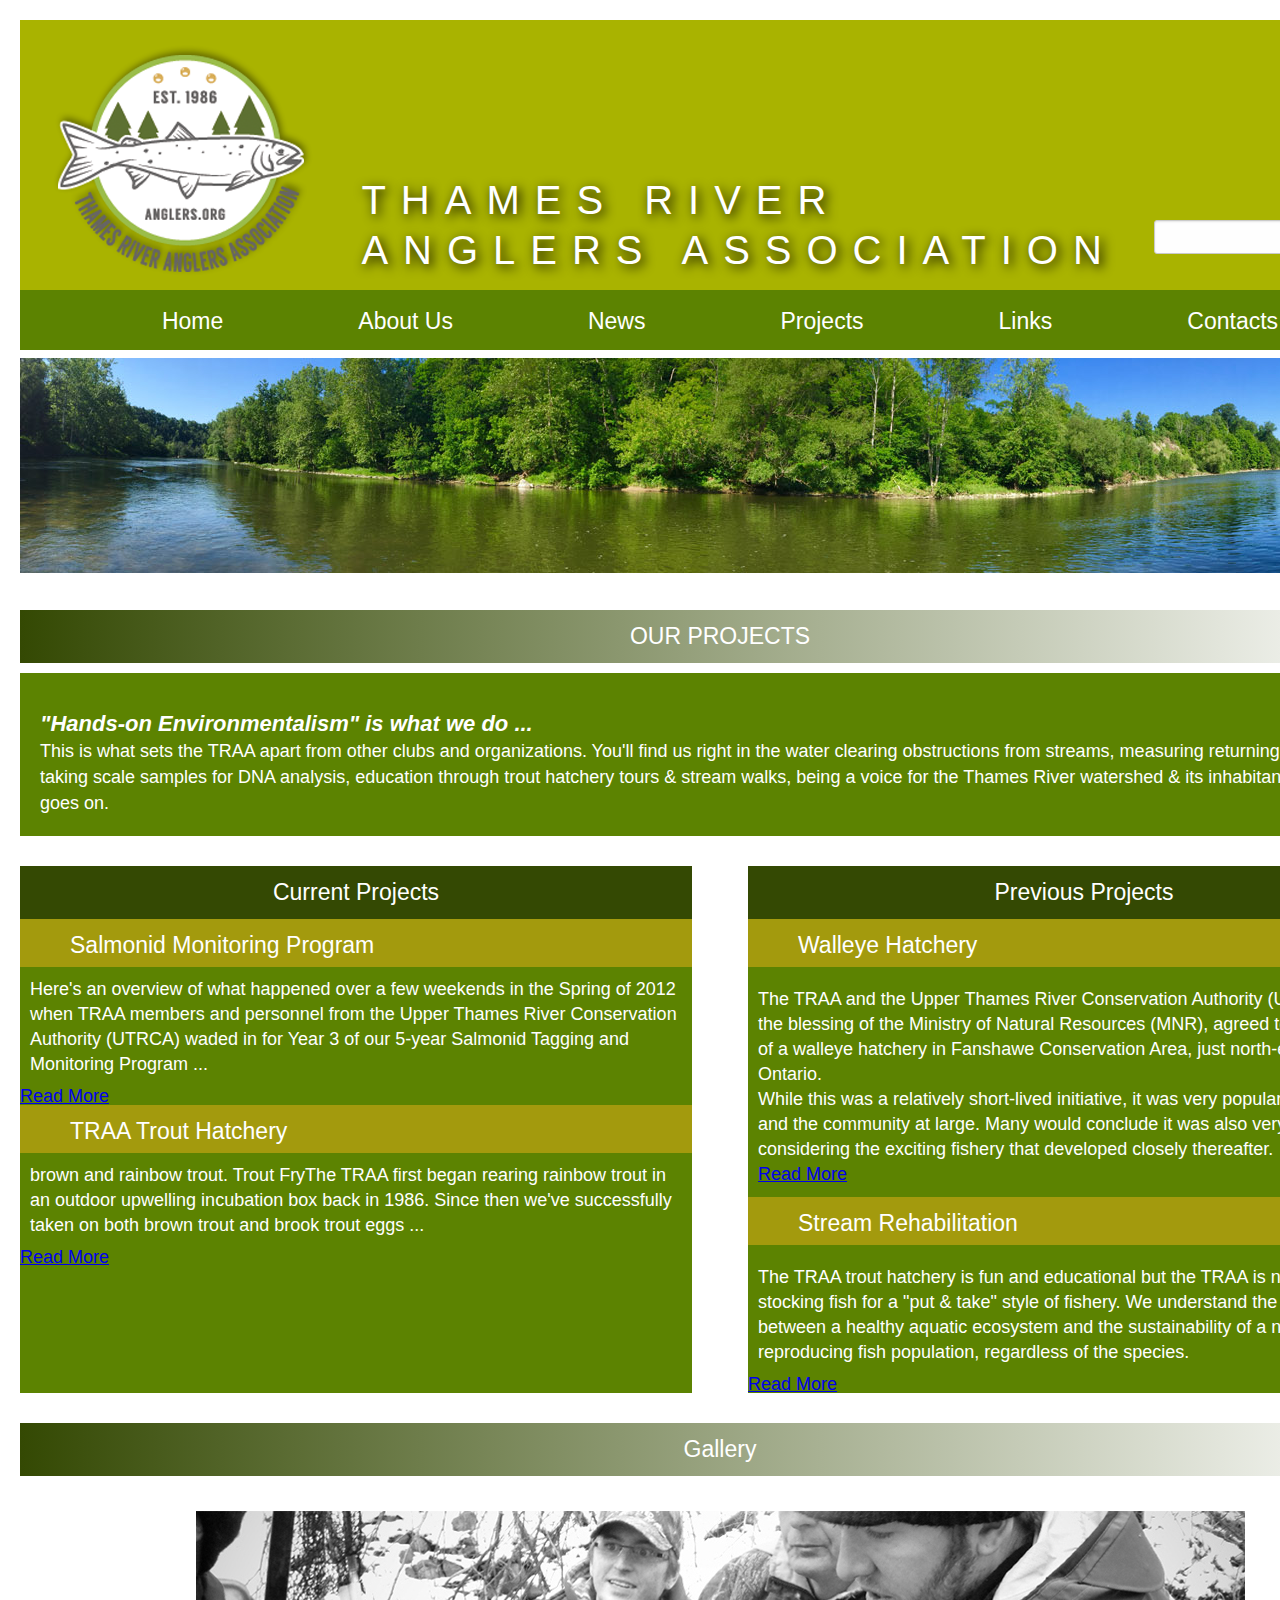
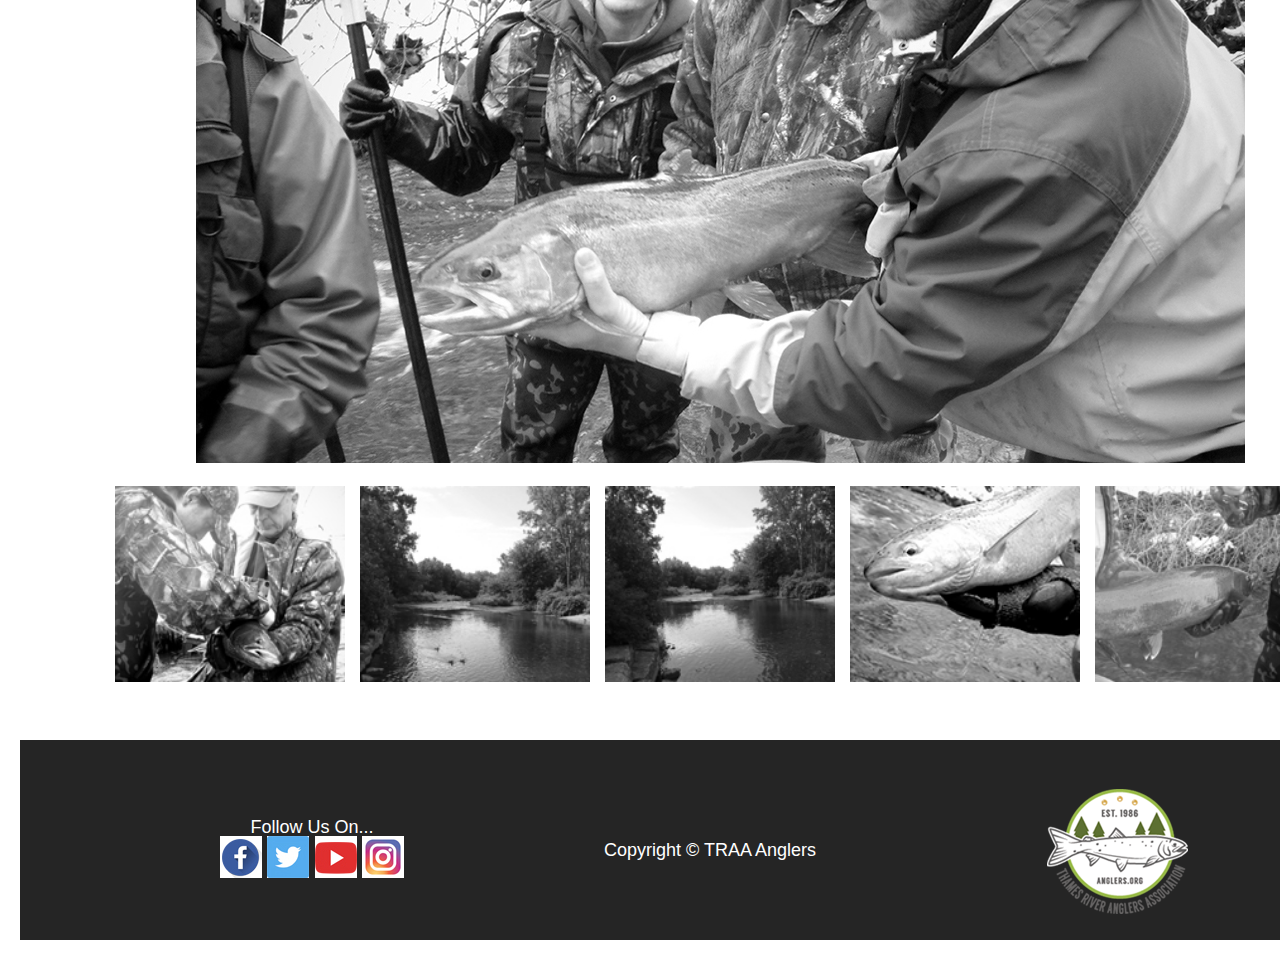
<file: projects.html>
<!DOCTYPE html>
<html lang="en">
<head>
	<meta charset="utf-8">
	<title>THAMES RIVER ANGLERS ASSOCIATION</title>
	<link rel="stylesheet" type="text/css" href="css/reset.css">
	<link rel="stylesheet" type="text/css" href="css/main.css">
</head>
<body>
	<h1 class="hidden">TRAA</h1>
	<div id="container">
		<header id="mainHeader">		  
			<div id="logoHeader">
				<img src="images/logo.png" alt="logo">
			</div><!-- end logoHeader -->
			<div id="titleBar">
				<h2 class="thames">THAMES RIVER <br> ANGLERS ASSOCIATION</h2>
			</div><!-- end logoHeader -->
			<form id="searchForm" action="search.php" method="get">
              <div id="searchCon">
                <input type="text">
                <input type="submit" value="search">
              </div>
            </form>          			
		</header><!-- end mainHeader -->

		<nav id="mainNav">
			<h2 class="hidden">navigation</h2>
				<ul>
					<li><a href="index.html">Home</a></li>
					<li><a href="about.html">About Us</a></li>
					<li><a href="news.html">News</a></li>
					<li><a href="projects.html">Projects</a></li>
					<li><a href="links.html">Links</a></li>
					<li><a href="contact.html">Contacts</a></li>
				</ul>
			</nav><!-- end mainNav -->
			<div id="banner"></div><!-- end banner -->


			<div id="ourProjTile"><h2>OUR PROJECTS</h2></div>

		<div id="projects">
			<h2 class="hidden">Our Projects</h2><br>
			<p><b class="hands">"Hands-on Environmentalism" is what we do ...</b><br>
This is what sets the TRAA apart from other clubs and organizations. You'll find us right in the water clearing obstructions from streams, measuring returning salmonids & taking scale samples for DNA analysis, education through trout hatchery tours & stream walks, being a voice for the Thames River watershed & its inhabitants and the list goes on.</p>
		</div>


		<div id="rows">
			<h2 class="hidden">Projects</h2>
			<div id="currentProjects">
				<h2>Current Projects</h2>
				<section class="projLeft">
					<h3>Salmonid Monitoring Program</h3>
					<p>Here's an overview of what happened over a few weekends in the 
Spring of 2012 when TRAA members and personnel from the Upper 
Thames River Conservation Authority (UTRCA) waded in for Year 3 
of our 5-year Salmonid Tagging and Monitoring Program ...</p><a href="more_info.html">Read More</a>
				</section>
				<section class="projLeft">
					<h3>TRAA Trout Hatchery</h3>
					<p> brown and rainbow trout.
Trout FryThe TRAA first began rearing rainbow trout in an outdoor upwelling incubation box back in 1986. Since then we've successfully taken on both brown trout and brook trout eggs ...</p><a href="more_info.html">Read More</a>
				</section>
			</div>

			<div id="oldProjects">
				<h2>Previous Projects</h2>
				<section class="projRight">
					<h3>Walleye Hatchery</h3>
					<p>The TRAA and the Upper Thames River Conservation Authority (UTRCA), with the blessing of the Ministry of Natural Resources (MNR), agreed to the operation of a walleye hatchery in Fanshawe Conservation Area, just north-east of London, Ontario. <br>
While this was a relatively short-lived initiative, it was very popular with members and the community at large. Many would conclude it was also very successful considering the exciting fishery that developed closely thereafter.<br><a href="more_info.html">Read More</a></p>
				</section>
				<section class="projRight">
					<h3>Stream Rehabilitation</h3>
					<p>The TRAA trout hatchery is fun and educational but the TRAA is not about stocking fish for a "put & take" style of fishery.

We understand the connection between a healthy aquatic ecosystem and the sustainability of a naturally reproducing fish population, regardless of the species.<br></p><a href="more_info.html">Read More</a>
				</section>

			</div>
		</div>

		<div id="galleryTitle"><h2>Gallery</h2></div>

		<div class="gallerymain">
			<a id="largeOne" href="images/gallery_main.jpg" data-lightbox="TRAAgallery"><img src="images/gallery_main.jpg" alt="gallery"></a>
			<a id="small" href="images/gallery_main_small.jpg" data-lightbox="TRAAgallery"><img src="images/gallery_main_small.jpg" alt="image"></a>
		</div>

		<div class="gallery">
			<a href="images/gallery_1.jpg" data-lightbox="TRAAgallery"><img src="images/thumbnail_1.jpg" alt="slideshow"></a>
			<a href="images/gallery_2.jpg" data-lightbox="TRAAgallery"><img src="images/thumbnail_2.jpg" alt="fish"></a>
			<a href="images/gallery_3.jpg" data-lightbox="TRAAgallery"><img src="images/thumbnail_3.jpg" alt="water"></a>
			<a href="images/gallery_5.jpg" data-lightbox="TRAAgallery"><img src="images/thumbnail_4.jpg" alt="river"></a>
			<a href="images/gallery_4.jpg" data-lightbox="TRAAgallery"><img src="images/thumbnail_5.jpg" alt="tools"></a>
		</div>

		

		    <div id="footer">
		    		<div id="follow"><p>Follow Us On...</p>
		    		<a href="#" class="icon"><img src="images/fb.jpg" alt="facebook"></a>
		    		<a href="#" class="icon"><img src="images/twitter.jpg" alt="twitter"></a>
		    		<a href="#" class="icon"><img src="images/youtube.jpg" alt="youtube"></a>
		    		<a href="#" class="icon"><img src="images/instagram.jpg" alt="instagram"></a>
		    	</div>
					<p>Copyright © TRAA Anglers</p>
				   <img src="images/footer_logo.png" alt="logo footer">
		    </div>
	</div><!-- end container -->
<script src="js/main.js"></script>
</body>
</html>
</file>
<file: css/main.css>
@charset "utf-8";

 .hidden{
	display: none;
}

p{
	text-align: center;
	font-weight: normal;	
	color: white;
	margin: 0 auto;
}

h2,h3{
	text-align: center;
	font-weight: normal;
	font-size: 23px;
    padding-top: 15px;	
	color: white;
	margin: 0 auto;
}
         
div,p,body,header,footer,section,article,nav{ 
	margin: 0; 
	padding: 0; 
}	

body {
	font-family: 'Arial', Helvetica, sans-serif;
	font-size: 18px;
	padding: 20px;
}


#container{
	width: 400px;
	margin: 0 auto;
	
}

button{
	background-color: white;
	
}

button:hover{
	opacity: .5;
}


/*burger menu*/

#mainNav
{
	display: flex;
}



#mainHeader{
	display: flex;
	flex-direction: column;
	background-color: #a9b300;
}

#logoHeader{
	margin: 0 auto;
	padding-right: 50px;
	width: 240px;	
	   
}

#titleBar{
	margin: 0 auto;
	padding-right: 10px;
}

#titleBar h2{
  color: white;
  text-shadow: 3px 3px 12px #000000;
  font-family: "Arial", Helvetica, sans-serif;
  font-size: 27px;
  line-height: 30px;  
  text-align: center;
}

.thames {
	letter-spacing: 5px;
	font-family: 'Anton', sans-serif;
}


#banner{
	background: url(../images/banner_small.jpg) no-repeat center;
	height: 230px;
}



	#welcomeText{
	background-color: #5c8301;
	width: 400px;	
	margin: 0 auto;    													                                                                                                                                                                               
	margin-top: 30px;
	margin-right: 5px;
	margin-left: 5px; 	
	text-align: center;
	margin-bottom: 30px;
}

#welcomeText h2{
	padding-top: 30px;
	font-weight: bold;
	font-size: 24px;
}

#welcomeText p{
	padding: 30px;
	line-height: 40px;
}

#galleryTitle{
	flex-basis: 100%;
	background: linear-gradient(to right, #344903 0%, #fff 100%);
	margin-top: 30px;
	margin-bottom: 30px;
	padding-bottom: 15px;
	}

#trout{
	margin-top: 30px;
	display: flex;
	flex-direction: column;
}

#img{    
    margin: 0 auto;
    margin-bottom: 20px;
}

#troutHatchery{
	background-color: #5c8301;
}

#troutHatchery h2{
	background-color: #344903;
	padding-bottom: 10px;
}

#troutHatchery p{
	padding: 10px;
	margin-top: 10px;
	margin-left: 10px;
	margin-right: 10px;
	text-align: left;
	line-height: 30px;
}

#searchForm
{
  margin-top: 20px;
}

#searchCon
{
  display: flex;
  flex-direction: row;
  justify-content: center;
}

#mainHeader input[type=text]
{
  flex: 2;
  margin-left: 10px;
  height: 30px;
  border: 1px solid #cacaca;
  border-radius: 3px 0px 0px 3px;
  background-color: #fefefe;
  color: #0a0a0a;
  box-shadow: inset 0 1px 2px rgba(10,10,10,0.1);
}

#mainHeader input[type=submit]
{
  height: 35px;
  flex: 1;
  margin-right: 10px;
  border-radius: 0px 3px 3px 0px;
  text-align: center;
  background-color: #0c94a7;
  color: #fefefe;
  border: 0;
}

#local {
	display: flex;
	flex-direction: column;
    margin-top: 30px;
}

.localTitle{
	background-color: #276e78;
	width: 400px;
	padding-bottom: 20px;
    }

#slides{
	display: flex;
	flex-direction: column;
	height: 500px;	
}

.melchersCon{
	background-color: #5f742e;
    
}

.guillevinCon{
	background-color: #508f8f;
	
}

.mumaCon{
	background-color: #999900;
		
}

.TryCon{
	background-color: #774a33;
	
}

.AnglingSportsCon{
	background-color: #573c8e;
	
}


#local p{
	margin-top: 20px;
	padding: 10px;
	text-align: left;
	line-height: 26px;
}



.image {
	text-align: center;
	padding-top: 10px; 
}

#announcements {
	display: flex;
	flex-direction: column;
	flex-basis: 100%;
	justify-content: flex-start;
	margin-top: 1330px;
}

#membership{
	
	background-color: #0076a3;
}

#announcements h2{
	line-height: 100px;
	background-color: #7e3b2e;
}

#announcements p{
	line-height: 30px;
	margin-top: 50px;
}

#membership p{
	line-height: 40px;
}

#fund{
	background-color: #0076a3;
	
}

span{
	font-size: 50px;
}


button{	
	margin-top: 7px;
	line-height: 30px;
	background-color: white;
	color: black;
	border: none;
}



/* about page */

#about {

	flex-basis: 100%;
	background-color: #5c8301;
	margin-top: 30px;
    justify-content: flex-start;
}

#about p{
	line-height: 35px;
     text-align: left;
     margin-left: 10px;
     margin-right: 10px;
     
}

#about h2{
     color: white;
     background-color: #344903;
     text-align: center;
     margin-top: 30px;
     font-size: 23px;
	padding-bottom: 15px;
}

/*about page*/

#about {

	flex-basis: 100%;
	background-color: #5c8301;
	margin-top: 30px;
	justify-content: flex-start;
}

#about p{
	line-height: 35px;
     text-align: left;
     margin-left: 10px;
     margin-right: 10px;
     
}

#about h2{
     color: white;
     background-color: #344903;
     text-align: center;
     margin-top: 30px;
     font-size: 23px;
	padding-bottom: 15px;
}


#photos{
	display: flex;
	flex-direction: column;
	align-content: center;
	text-align: center;
	margin-top: 30px;
}

.promoImg{
	margin-bottom: 10px;
}

#moreAbout {
	flex-basis: 100%;
	justify-content: flex-start;
	background-color: #5c8301;
    margin: 0 auto;
	margin-top: 28px;
}

#moreAbout p{
	text-align: left;
	line-height: 30px;
	padding-right: 20px;
	padding-left: 20px;
	padding-bottom: 20px;
}


#moreAbout h2{
	background-color: #344903;
	padding-bottom: 15px;
}

#executives {
	flex-basis: 100%;
	justify-content: flex-start;
	display: flex;
	flex-direction: column;
	background-color: #5c8301;
	margin-top: 30px;
}

#execTitle{
    flex: 1;
	background-color: #344903;
  
}

#execTitle h2{
	padding-bottom: 10px;
	text-align: left;
	padding-left: 10px;
}



#volunteer {
	display: flex;
	flex-direction: column;
	flex-basis: 100%;
	justify-content: flex-start;
	background-color: #5c8301;
	margin-top: 30px;
}

.credentials{
display: flex;
flex-direction: column;
flex: 2;
margin: 20px;
padding-left: 80px;
}

.credentials p{
text-align: left;
}

#volunTitle{
	flex: 1;
	background-color: #344903;
  
}

#volunTitle h2{
    padding-bottom: 10px;
	text-align: left;
	padding-left: 10px;
}

/*links*/

#links{
	flex-basis: 100%;
	justify-content: flex-start;
	margin: 0 auto;
	background-color: #5c8301;
	margin-top: 30px;
}

#links p{
	line-height: 30px;
}

#links h2{
	background-color: #344903;
	padding-bottom: 15px;
}

.heaading{
    font-weight: bold;
    font-size: 22px;
}


#links p{
	text-align: left;
	padding: 20px;	
}

.links{
	color: pink;
}

/*news*/

#news{
	flex-basis: 100%;
	justify-content: flex-start;
	margin: 0 auto;
	background-color: #5c8301;
	margin-top: 30px;
}

#news p{
	line-height: 22px;
	text-align: left;
	padding: 20px;
}

#news h2{
	background: linear-gradient(to right, #a9b300 0%, #fff 100%); 
	padding-bottom: 10px; 
	margin-bottom: -17px;
}

#news h3{	
	padding-bottom: 10px; 
	background-color: #344903;
	text-align: left;
	padding: 15px;
}

#contactBox{
	display: flex;
	flex-direction: column;
	width: 400px;
	margin-top: 25px;	
	justify-content: flex-start;
	margin-bottom: 30px;
}

#contactBox h2{
	background-color: #344903;
	width: 400px;
	padding-bottom: 10px;	
}

#contactForm{
	display: flex;
	flex-direction: column;
	width: 400px;
	background-color: #5c8301;
	padding-top: 30px;
}

.text{
	display: flex;
	flex-direction: column;
	padding: 10px;
}

label{
	color: white;
	font-size: 20px;
	text-align: left;
}

input,textarea{
	flex-basis: 100%;
	margin-bottom: 20px;
}

input{
	line-height: 30px;	
}


#traaMeet{
	flex-basis: 100%;
	background-color: #5c8301;
	margin: 0 auto;
}

#traaMeet h2, h3{
	text-align: left;
	padding-left: 50px;	
	background-color: #344903;
}

#traaMeet h3{
	padding-bottom: 20px;
}

#traaMeet p{
	line-height: 35px;
	padding: 20px;
	text-align: left;
}

#submit
{
	background-color: blue;
	border: 1px solid #330500;
	width: 90px;
	height: 40px;
	font-size: 14px;
	display: block;
	text-align: center;
	margin-left: 780px;
	margin-top: 5px;
	color: #FFF;
	padding-left: 10px;
	padding-right: 10px;
	padding-top: 5px;
	padding-bottom: 5px;
}


/*projects page*/

#ourProjTile{
	flex-basis: 100%;
	background: linear-gradient(to right, #344903 0%, #fff 100%);
	margin-top: 30px;
	padding-bottom: 15px;
	}

#projects{
	flex-basis: 100%;
	background-color: #5c8301;
	justify-content: flex-start;
	margin: 0 auto;
	margin-top: 10px;
	margin-bottom: 30px;
}

#currentProjects{
	flex-basis: 100%;
	background-color: #5c8301;
}

#currentProjects h3{
   text-align: left;
   background-color: #a39a0d;
   padding-bottom: 10px;
}

#oldProjects h3{
   text-align: left;
   background-color: #a39a0d;
   margin-bottom: 10px;
   padding-bottom: 10px;

}

#oldProjects{
	flex-basis: 100%;
	background-color: #5c8301;
}


#rows{
	flex-basis: 100%;	
	justify-content: flex-start;
	margin: 0 auto;
	display: flex;
	flex-direction: column;
}

#currentProjects button{
	text-decoration: none;
	color: white;

}

#rows h2{
background-color: #344903;
padding-bottom: 15px;
}

#rows p{
	text-align: left;
	 padding: 10px;
	line-height: 25px;
}



#projects p{
      padding: 20px;
      text-align: left;
      line-height: 26px;
}

.hands{
	font-weight: bold;
	font-style: italic;
}


.gallery{
	display: none;
}


#merchImages{
	display: flex;
	flex-direction: column;
	justify-content: space-between;
	margin-top: 20px;
}

#merchImages img{
	margin-bottom: 10px;
}

#small{
	display: block;
}

#largeOne{
	display: none;
}


/*Footer*/

#footer {
	display: flex;
	flex-direction: column;
	align-items: center;
	padding-top: 20px;
	margin-top: 50px;
	background-color: #252525;
}



@media screen and (min-width: 1200px){

	#container {
	width: 1400px;
	margin: 0 auto;
	
}

#button{
	display: none;
}

#mainHeader{
	display: flex;
	flex-direction: row;
	overflow: hidden;
	background-color: #a9b300;
}

#logoHeader{
	margin-top: 20px;
	width: 240px;	   
}

#titleBar{
	margin: 0 auto;
	margin-top: 140px;	
}


#titleBar h2{
  color: white;
  text-shadow: 3px 3px 12px #000000;
  font-family: "Arial", Helvetica, sans-serif;
  font-size: 40px;
  line-height: 50px;  
  text-align: left;
  position: relative;
	animation-name: rise;
    animation-duration: 4s;
}

@keyframes rise {
  0%   {color:white; opacity: 0; left:0px; top:-100px;}
  25%  {color:white; opacity: 0.3; left:0px; top:-100px;}
  50%  {color:white; opacity: 0.5; left:0px; top:-100px;}
  75%  {color:white; opacity: 0.8; left:0px; top:-100px;}
  100% {color:white; opacity: 1; left:0px; top:0px;}
}

.thames {
	letter-spacing: 15px;
	font-family: 'Kaushan Script', cursive;
}


#searchForm
{
  margin-top: 200px;
}

#searchCon
{
  display: flex;
  flex-direction: row;
  justify-content: center;
}

#mainHeader input[type=text]
{
  display: block;
  width: 150px;
  height: 30px;
  border: 1px solid #cacaca;
  border-radius: 3px 0px 0px 3px;
  background-color: #fefefe;
  color: #0a0a0a;
  box-shadow: inset 0 1px 2px rgba(10,10,10,0.1);
}

#mainHeader input[type=submit]
{
  height: 35px;
  width: 100px;
  border-radius: 0px 3px 3px 0px;
  text-align: center;
  background-color: #0c94a7;
  color: #fefefe;
  border: 0;
}

#Head{
	
}

#mainNav{
	width: 1400px;	
	display: flex;
	justify-content: space-evenly;
	background-color: #5c8301;	
	display: flex;
    margin-right: 20px;
    height: 40px;
    padding-top: 20px;
}

#mainNav ul {
	list-style-type: none;
	padding: 0;
	margin-left: 130px;
}

#mainNav ul li{
	display: inline; 
	margin-right: 130px;
}

#mainNav ul li a{
	font-size: 23px;
	color: #fff;
	text-decoration: none;
}

#mainNav ul li a:hover {
	background-color: #d5e9f2;
}

.smallBanImg{
	display: none;
}


#banner{
	background: url(../images/banner.jpg) no-repeat center;
	
}


#welcomeText{
	background-color: #5c8301;
	width: 1183px;
	height: 265px;	
	margin: 0 auto;    													                                                                                                                                                                               
	margin-top: 30px;
	margin-right: 108.5px;
	margin-left: 108.5px; 	
	text-align: center;
	margin-bottom: 30px;
}

#welcomeText h2{
	padding-top: 30px;
	font-weight: bold;
	font-size: 24px;
	position: relative;
	animation-name: animate;
    animation-duration: 4s;
}

@keyframes animate {
  0%   {color:white; opacity: 0; left: -200px; top: 0px;}
  25%  {color:white; opacity: 0.3; left: -200px; top:0px;}
  50%  {color:white; opacity: 0.5; left: 0px; top: 0px;}
  75%  {color:white; opacity: 0.8; left: 0px; top: 0px;}
  100% {color:white; opacity: 1; left:  0px; top: 0px;}
}

#welcomeText p{
	padding-top: 30px;
	line-height: 40px;
	position: relative;
	animation-name: move;
    animation-duration: 4s;
}

@keyframes move {
  0%   {color:white; opacity: 0; left: 0px; top: 100px;}
  25%  {color:white; opacity: 0; left: 0px; top:100px;}
  50%  {color:white; opacity: 0; left: 0px; top: 100px;}
  75%  {color:white; opacity: 0; left: 0px; top: 100px;}
  100% {color:white; opacity: 1; left:  0px; top: 0px;}
}

b{
	font-size: 22px;
}

#trout{
	margin-top: 30px;
	display: flex;
	flex-direction: row;
	justify-content: space-between;
}

#img{    
    margin-left: 20px;
}

#troutHatchery{
	background-color: #5c8301;
	width: 1050px;
	height: 291px;	
	margin-right: 34px;
}

#troutHatchery h2{
	background-color: #344903;
}

#troutHatchery p{
	margin-top: 10px;
	margin-left: 10px;
	margin-right: 10px;
	text-align: left;
	line-height: 30px;
}

#local {
	display: flex;
	flex-direction: column;
	flex-basis: 100%;
    margin-top: 30px;
	margin-right: 35px;
}

.localTitle{
	width: 1400px;
	background-color: #276e78

}

#slides{
	display: flex;
	flex-direction: row;
	justify-content: flex-start;
	flex-basis: 100%;	
}

.melchersCon{
	background-color: #5f742e;
	flex: 1;

}

.guillevinCon{
	background-color: #508f8f;
	flex: 1;
	justify-content: flex-start;	
}

.mumaCon{
	background-color: #999900;
	flex: 1;	
}

.TryCon{
	background-color: #774a33;
	flex: 1;
}

.AnglingSportsCon{
	background-color: #573c8e;
	flex: 1;
}


#local p{
	margin-top: 20px;
	padding: 10px;
	text-align: left;
	line-height: 26px;
}


.image {
	text-align: center;
}


#announcements {
	display: flex;
	flex-direction: row;
	margin-right: 122px;
	margin-left: 122px;
	margin-top: 30px;
	height: 296px;
}

#membership{
	width: 537px;
	margin-right: 80px;
	background-color: #0076a3;
}

#announcements h2{
	line-height: 100px;
	background-color: #7e3b2e;
}

#announcements p{
	line-height: 30px;
	margin-top: 50px;
}

#membership p{
	line-height: 40px;
}

#fund{
	width: 537px;
	background-color: #0076a3;
}

span{
	font-size: 50px;
}


button{	
	margin-top: 7px;
	line-height: 30px;
	background-color: blue;
	color: white;
	border: none;
}

#footer{
	display: flex;
	flex-direction: row;
	align-items: center;
	justify-content: space-evenly;
	margin-top: 50px;
	background-color: #252525;
}

/*about page*/

#about {

	flex-basis: 100%;
	background-color: #5c8301;
	margin-top: 30px;
    height: 293px;
}

#about p{
	line-height: 35px;
     text-align: left;
     margin-left: 10px;
     margin-right: 10px;
     
}

#about h2{
     color: white;
     background-color: #344903;
     text-align: center;
     margin-top: 30px;
     font-size: 23px;
	padding-bottom: 15px;
}


#photos{
	display: flex;
	flex-direction: row;
	justify-content: space-between;
	align-content: center;
	margin-top: 30px;
	margin-right: 200px;
	margin-left: 113px;
}

#moreAbout {
	flex-basis: 100%;
	justify-content: flex-start;
	background-color: #5c8301;
    margin: 0 auto;
	margin-top: 28px;
}

#moreAbout p{
	text-align: left;
	line-height: 30px;
	padding-right: 20px;
	padding-left: 20px;
	padding-bottom: 20px;
}


#moreAbout h2{
	background-color: #344903;
	padding-bottom: 15px;
}

#executives {
	flex-basis: 100%;
	height: 293px;
	display: flex;
	flex-direction: row;
	background-color: #5c8301;
	margin-top: 30px;
}

#execTitle{
    flex: 1;
	background-color: #344903;
  
}

#execTitle h2{
    margin-top: 100px;
    margin-left: 05px;
    text-align: center;

}

#executives p{
	text-align: left;
}

#volunteer {
	display: flex;
	flex-direction: row;
	flex-basis: 100%;
	height: 293px;
	background-color: #5c8301;
	margin-top: 30px;
}

.credentials{
display: flex;
flex-direction: column;
flex: 2;
margin: 50px;
padding-left: 80px;
}

.credentials p{
margin-right: 80px;
text-align: left;
}

#volunTitle{
	flex: 1;
	background-color: #344903;
  
}

#volunTitle h2{
    margin-top: 100px;
    margin-left: 05px;
    text-align: center;

}


span{
	font-weight: bold;
	
}

/*projects page*/


#ourProjTile{
	flex-basis: 100%;
	background: linear-gradient(to right, #344903 0%, #fff 100%);
	margin-top: 30px;
	padding-bottom: 15px;
	}

#projects{
	flex-basis: 100%;
	background-color: #5c8301;
	justify-content: flex-start;
	margin: 0 auto;
	margin-top: 10px;
	margin-bottom: 30px;
}

#currentProjects{
	flex-basis: 48%;
	background-color: #5c8301;
}

#currentProjects h3{
   text-align: left;
   background-color: #a39a0d;
   padding-bottom: 10px;
}

#oldProjects h3{
   text-align: left;
   background-color: #a39a0d;
   margin-bottom: 10px;
   padding-bottom: 10px;

}

#oldProjects{
	flex-basis: 48%;
	background-color: #5c8301;
}


#rows{
	flex-basis: 100%;	
	justify-content: flex-start;
	margin: 0 auto;
	display: flex;
	flex-direction: row;	
	justify-content: space-between;
}

#rows h2{
background-color: #344903;
padding-bottom: 15px;
}

#small{
	display: none;
}

#largeOne{
	display: block;
}

#rows p{
	text-align: left;
	 padding: 10px;
	line-height: 25px;
}

#rows button{
	text-align: right;
}

#projects p{
      padding: 20px;
      text-align: left;
      line-height: 26px;
}

.hands{
	font-weight: bold;
	font-style: italic;
}

/*gallery*/

#galleryTitle{
	flex-basis: 100%;
	background: linear-gradient(to right, #344903 0%, #fff 100%);
	margin-top: 30px;
	margin-bottom: 30px;
	padding-bottom: 15px;
	}

.gallerymain{
	margin: 10px 80px; 
	text-align: center;
}

.gallerymain img{
	padding: 5px;
	filter: grayscale(100%);
	transition: 1s;
}

.gallerymain img:hover{
	filter: grayscale(0);
	transform: scale(1.1);
}


.gallery{
	display: block;
	margin: 10px 50px;
	text-align: center;

}

.gallery img{
	width: 230px;
	padding: 5px;
	filter: grayscale(100%);
	transition: 1s;
}

.gallery img:hover{
	filter: grayscale(0);
	transform: scale(1.1);
}

/*end of gallery*/


#contactBox{
	display: flex;
	justify-content: space-between;
	width: 1020px;
	margin: 0 auto;
	margin-top: 25px;	
	margin-bottom: 30px;
}

#contactBox h2{
	background-color: #344903;
	width: 1020px;
	padding-bottom: 10px;	
}

#contactForm{

	
	width: 1020px;	
	background-color: #5c8301;
	padding-top: 30px;
}

.text{
	
	margin-right: 150px;
	margin-left: 150px;
}

label{
	color: white;
	font-size: 20px;
	text-align: left;
}

input,textarea{
	width: 500px;
	margin-bottom: 20px;
}

input{
	line-height: 30px;	
}

#traaMeet{
	flex-basis: 100%;
	background-color: #5c8301;
	margin: 0 auto;
}

#traaMeet h2, h3{
	text-align: left;
	padding-left: 50px;	
	background-color: #344903;
}

#traaMeet h3{
	padding-bottom: 20px;
}

#traaMeet p{
	line-height: 35px;
	padding: 20px;
	text-align: left;
}

#submit
{
	background-color: blue;
	border: 1px solid #330500;
	width: 90px;
	height: 40px;
	font-size: 14px;
	display: block;
	text-align: center;
	margin-left: 780px;
	margin-top: 5px;
	color: #FFF;
	padding-left: 10px;
	padding-right: 10px;
	padding-top: 5px;
	padding-bottom: 5px;
}

#news{
	flex-basis: 100%;
	justify-content: flex-start;
	margin: 0 auto;
	background-color: #5c8301;
	margin-top: 30px;
}


#merchImages{
	display: flex;
	flex-direction: row;
	justify-content: space-between;
	margin-top: 20px;
}



/*links*/

#links{
	flex-basis: 100%;
	justify-content: flex-start;
	margin: 0 auto;
	background-color: #5c8301;
	margin-top: 30px;
}

#links p{
	line-height: 30px;
}

#links h2{
	background-color: #344903;
	padding-bottom: 15px;
}

.heaading{
    font-weight: bold;
    font-size: 22px;
}


#links p{
	text-align: left;
	padding: 20px;	
}

.links{
	color: pink;
}

#news p{
	line-height: 22px;
	text-align: left;
	padding: 20px;
}

#news h2{
	background: linear-gradient(to right, #a9b300 0%, #fff 100%); 
	padding-bottom: 10px; 
	margin-bottom: -17px;
}

#news h3{	
	padding-bottom: 10px; 
}

.lb-loader,.lightbox{text-align:center;line-height:0}.lb-dataContainer:after,.lb-outerContainer:after{content:"";clear:both}html.lb-disable-scrolling{overflow:hidden;position:fixed;height:100vh;width:100vw}.lightboxOverlay{position:absolute;top:0;left:0;z-index:9999;background-color:#000;filter:alpha(Opacity=80);opacity:.8;display:none}.lightbox{position:absolute;left:0;width:100%;z-index:10000;font-weight:400}.lightbox .lb-image{display:block;height:auto;max-width:inherit;max-height:none;border-radius:3px;border:4px solid #fff}.lightbox a img{border:none}.lb-outerContainer{position:relative;width:250px;height:250px;margin:0 auto;border-radius:4px;background-color:#fff}.lb-loader,.lb-nav{position:absolute;left:0}.lb-outerContainer:after{display:table}.lb-loader{top:43%;height:25%;width:100%}.lb-cancel{display:block;width:32px;height:32px;margin:0 auto;background:url(../images/loading.gif) no-repeat}.lb-nav{top:0;height:100%;width:100%;z-index:10}.lb-container>.nav{left:0}.lb-nav a{outline:0;background-image:url([data-uri])}.lb-next,.lb-prev{height:100%;cursor:pointer;display:block}.lb-nav a.lb-prev{width:34%;left:0;float:left;background:url(../images/prev.png) left 48% no-repeat;filter:alpha(Opacity=0);opacity:0;-webkit-transition:opacity .6s;-moz-transition:opacity .6s;-o-transition:opacity .6s;transition:opacity .6s}.lb-nav a.lb-prev:hover{filter:alpha(Opacity=100);opacity:1}.lb-nav a.lb-next{width:64%;right:0;float:right;background:url(../images/next.png) right 48% no-repeat;filter:alpha(Opacity=0);opacity:0;-webkit-transition:opacity .6s;-moz-transition:opacity .6s;-o-transition:opacity .6s;transition:opacity .6s}.lb-nav a.lb-next:hover{filter:alpha(Opacity=100);opacity:1}.lb-dataContainer{margin:0 auto;padding-top:5px;width:100%;border-bottom-left-radius:4px;border-bottom-right-radius:4px}.lb-dataContainer:after{display:table}.lb-data{padding:0 4px;color:#ccc}.lb-data .lb-details{width:85%;float:left;text-align:left;line-height:1.1em}.lb-data .lb-caption{font-size:13px;font-weight:700;line-height:1em}.lb-data .lb-caption a{color:#4ae}.lb-data .lb-number{display:block;clear:left;padding-bottom:1em;font-size:12px;color:#999}.lb-data .lb-close{display:block;float:right;width:30px;height:30px;background:url(../images/close.png) top right no-repeat;text-align:right;outline:0;filter:alpha(Opacity=70);opacity:.7;-webkit-transition:opacity .2s;-moz-transition:opacity .2s;-o-transition:opacity .2s;transition:opacity .2s}.lb-data .lb-close:hover{cursor:pointer;filter:alpha(Opacity=100);opacity:1}


}
</file>
<file: css/secondary.css>
@charset "utf-8";

.hidden{
display: none;
}

p{
text-align: center;
font-weight: normal; 
color: white;
margin: 0 auto;
}

h2,h3{
text-align: center;
font-weight: normal;
font-size: 23px;
padding-top: 15px; 
color: white;
margin: 0 auto;
}

div,p,body,header,footer,section,article,nav{ 
margin: 0; 
padding: 0; 
}

body {
font-family: 'Arial', Helvetica, sans-serif;
font-size: 18px;
padding: 20px;
}

#container{
width: 400px;
margin: 0 auto;

}

#mainHeader{
display: flex;
flex-direction: column;
background-color: #a9b300;
}

#logoHeader{
margin: 0 auto;
padding-right: 50px;
width: 240px; 

}

#titleBar{
margin: 0 auto;
padding-right: 10px;
}

#titleBar h2{
color: white;
text-shadow: 3px 3px 12px #000000;
font-family: "Arial", Helvetica, sans-serif;
font-size: 27px;
line-height: 30px; 
text-align: center;
}

.thames {
letter-spacing: 5px;
font-family: "Bradley Hand";
}

#burgerCon
{
display: flex;
flex-direction: column;
}

#welcomeText{
background-color: #5c8301;
width: 400px; 
margin: 0 auto; 
margin-top: 30px;
margin-right: 5px;
margin-left: 5px; 
text-align: center;
margin-bottom: 30px;
}

#welcomeText h2{
padding-top: 30px;
font-weight: bold;
font-size: 24px;
}

#welcomeText p{
padding: 30px;
line-height: 40px;
}

#trout{
margin-top: 30px;
display: flex;
flex-direction: column;
}

#img{ 
margin: 0 auto;
margin-bottom: 20px;
}

#troutHatchery{
background-color: #5c8301;
}

#troutHatchery h2{
background-color: #344903;
padding-bottom: 10px;
}

#troutHatchery p{
padding: 10px;
margin-top: 10px;
margin-left: 10px;
margin-right: 10px;
text-align: left;
line-height: 30px;
}

#searchForm
{
margin-top: 20px;
}

#searchCon
{
display: flex;
flex-direction: row;
justify-content: center;
}

#mainHeader input[type=text]
{
display: block;
width: 150px;
height: 30px;
border: 1px solid #cacaca;
border-radius: 3px 0px 0px 3px;
background-color: #fefefe;
color: #0a0a0a;
box-shadow: inset 0 1px 2px rgba(10,10,10,0.1);
}

#mainHeader input[type=submit]
{
height: 35px;
width: 100px;
border-radius: 0px 3px 3px 0px;
text-align: center;
background-color: #8fa771;
color: #fefefe;
border: 0;
}

@media screen and (min-width: 1200px){

#container {

width: 1400px;
margin: 0 auto;

}

#button{
display: none;
}

#mainHeader{
display: flex;
flex-direction: row;
overflow: hidden;
background-color: #a9b300;
}

#logoHeader{
margin-top: 20px;
width: 240px; 

}

#titleBar{
margin: 0 auto;
margin-top: 140px; 
}

#titleBar h2{
color: white;
text-shadow: 3px 3px 12px #000000;
font-family: "Arial", Helvetica, sans-serif;
font-size: 40px;
line-height: 50px; 
text-align: left;
position: relative;
animation-name: rise;
animation-duration: 4s;
}

@keyframes rise {
0% {color:white; opacity: 0; left:0px; top:-100px;}
25% {color:white; opacity: 0.3; left:0px; top:-100px;}
50% {color:white; opacity: 0.5; left:0px; top:-100px;}
75% {color:white; opacity: 0.8; left:0px; top:-100px;}
100% {color:white; opacity: 1; left:0px; top:0px;}
}

.thames {
letter-spacing: 15px;
font-family: "Bradley Hand";
}

#searchForm
{
margin-top: 200px;
}

#searchCon
{
display: flex;
flex-direction: row;
justify-content: center;
}

#mainHeader input[type=text]
{
display: block;
width: 150px;
height: 30px;
border: 1px solid #cacaca;
border-radius: 3px 0px 0px 3px;
background-color: #fefefe;
color: #0a0a0a;
box-shadow: inset 0 1px 2px rgba(10,10,10,0.1);
}

#mainHeader input[type=submit]
{
height: 35px;
width: 100px;
border-radius: 0px 3px 3px 0px;
text-align: center;
background-color: #8fa771;
color: #fefefe;
border: 0;
}

#Head{

}

#mainNav{
width: 1400px; 
display: flex;
justify-content: space-evenly;
background-color: #5c8301; 
display: flex;
margin-right: 20px;
height: 40px;
padding-top: 20px;
}

#mainNav ul {
list-style-type: none;
padding: 0;
margin-left: 130px;
}

#mainNav ul li{
display: inline; 
margin-right: 130px;
}

#mainNav ul li a{
font-size: 23px;
color: #fff;
text-decoration: none;
}

#mainNav ul li a:hover {
background-color: #d5e9f2;
}

.smallBanImg{
display: none;
}

#banner p{
line-height: 215px;
}

#welcomeText{
background-color: #5c8301;
width: 1183px;
height: 265px; 
margin: 0 auto; 
margin-top: 30px;
margin-right: 108.5px;
margin-left: 108.5px; 
text-align: center;
margin-bottom: 30px;
}

#welcomeText h2{
padding-top: 30px;
font-weight: bold;
font-size: 24px;
position: relative;
animation-name: animate;
animation-duration: 4s;
}

@keyframes animate {
0% {color:white; opacity: 0; left: -200px; top: 0px;}
25% {color:white; opacity: 0.3; left: -200px; top:0px;}
50% {color:white; opacity: 0.5; left: 0px; top: 0px;}
75% {color:white; opacity: 0.8; left: 0px; top: 0px;}
100% {color:white; opacity: 1; left: 0px; top: 0px;}
}

#welcomeText p{
padding-top: 30px;
line-height: 40px;
position: relative;
animation-name: move;
animation-duration: 4s;
}

@keyframes move {
0% {color:white; opacity: 0; left: 0px; top: 100px;}
25% {color:white; opacity: 0; left: 0px; top:100px;}
50% {color:white; opacity: 0; left: 0px; top: 100px;}
75% {color:white; opacity: 0; left: 0px; top: 100px;}
100% {color:white; opacity: 1; left: 0px; top: 0px;}
}

b{
font-size: 22px;
}

#trout{
margin-top: 30px;
display: flex;
flex-direction: row;
justify-content: space-between;
}

#img{ 
margin-left: 20px;
}

#troutHatchery{
background-color: #5c8301;
width: 1050px;
height: 291px; 
margin-right: 34px;
}

#troutHatchery h2{
background-color: #344903;
}

#troutHatchery p{
margin-top: 10px;
margin-left: 10px;
margin-right: 10px;
text-align: left;
line-height: 30px;
}

#local {
display: flex;
flex-direction: column;
margin-top: 30px;
margin-right: 35px;
}

.localTitle{
background-color: #276e78;
width: 1365px;
height: 25px;
}

#slides{
display: flex;
flex-direction: row;
height: 491px; 
}

.melchersCon{
background-color: #5f742e;

}

.guillevinCon{
background-color: #508f8f;

}

.mumaCon{
background-color: #999900;

}

.TryCon{
background-color: #774a33;

}

.AnglingSportsCon{
background-color: #573c8e;

}

#local p{
margin-top: 20px;
padding: 10px;
text-align: left;
line-height: 26px;
}

.image {
text-align: center;
}

#announcements {
display: flex;
flex-direction: row;
margin-right: 122px;
margin-left: 122px;
margin-top: 30px;
height: 296px;
}

#membership{
width: 537px;
margin-right: 80px;
background-color: #0076a3;
}

#announcements h2{
line-height: 100px;
background-color: #7e3b2e;
}

#announcements p{
line-height: 30px;
margin-top: 50px;
}

#membership p{
line-height: 40px;
}

#fund{
width: 537px;
background-color: #0076a3;
}

span{
font-size: 50px;
}

button{ 
margin-top: 7px;
line-height: 30px;
background-color: blue;
color: white;
border: none;
}

#footer{
display: flex;
align-items: center;
justify-content: space-evenly;
margin-top: 50px;
background-color: #252525;
}

#about {

width: 1400px;
background-color: #5c8301;
margin-top: 30px;
height: 293px;
}

#about p{
line-height: 35px;
text-align: left;
margin-left: 20px;
margin-right: 10px;
margin-top: -50px;
}

#about h2{
color: white;
background-color: #344903;
text-align: center;
margin-top: 20px;
font-size: 23px;
}

#photos{
margin-top: 30px;
margin-right: 200px;
margin-left: 113px;
}

.promoImg{
width: 259px;
background-color: #464646;
float: left;
margin-left: 87px;
}

.promoImgLast{
width: 259px;
background-color: #464646;
float: right;
}

.promoImg p{
line-height: 219px;
}

.promoImgLast p{
line-height: 219px;
}

#moreAbout {
width: 1184px;
height: 293px;
background-color: #5c8301;
margin-top: 290px;
margin-right: 108px;
margin-left: 108px;
}

#moreAbout p{
text-align: left;
line-height: 20px;
margin-right: 20px;
margin-left: 20px;
}

#moreAbout h2{
background-color: #344903;
}

#executives {
width: 1184px;
height: 293px;
display: flex;
flex-direction: row;
background-color: #5c8301;
margin-top: 30px;
margin-right: 108px;
margin-left: 108px;
}

#execTitle{
width: 310px;
background-color: #344903;

}

#execTitle h2{
margin-top: 100px;
margin-left: 05px;

}

#executives p{
text-align: center;
}

#volunteer {
display: flex;
flex-direction: row;
width: 1184px;
height: 293px;
background-color: #5c8301;
margin-top: 30px;
margin-right: 108px;
margin-left: 108px;
}

#volunTitle{
width: 310px;
background-color: #344903;

}

#volunTitle h2{
margin-top: 100px;
margin-left: 05px;

}

span{
font-weight: bold;
font-size: 30px;
}

.credentials{
display: flex;
flex-direction: row;
margin-top: 125px;
padding-right: 200px;
}

.credentials p{
margin-right: 20px;
text-align: center;
}

#ourProjTile{
width: 1400px;
background: linear-gradient(to right, #344903 0%, #fff 100%);
margin-top: 30px;
}

#projects{
width: 1340px;
background-color: #5c8301;
height: 230px;
margin: 0 auto;
margin-top: 30px;
margin-bottom: 30px;
}

#currentProjects{
width: 665px;
background-color: #5c8301;
}

#currentProjects h3{
text-align: left;
background-color: #a39a0d;
margin-bottom: 10px;
}

#oldProjects h3{
text-align: left;
background-color: #a39a0d;
margin-bottom: 10px;

}

#oldProjects{
width: 665px;
background-color: #5c8301;
}

#rows{
width: 1340px; 
height: 450px;
margin: 0 auto;
display: flex;
flex-direction: row; 
justify-content: space-between;
}

#rows h2{
background-color: #344903;
}

#rows p{
text-align: left;
}

#projects p{
margin: 20px;
text-align: left;
line-height: 26px;
}

.hands{
font-weight: bold;
font-style: italic;
}

.projLeft, .projRight{
margin-bottom: 20px;
}

#contactBox{
display: flex;
flex-direction: column;
margin-top: 25px; 
height: 470px;
}

#contactBox h2{
background-color: #344903;
width: 1020px;
padding-bottom: 10px; 
}

#contactForm{
width: 1020px;

background-color: #5c8301;
margin: 0 auto;
padding-top: 30px;
}

.text{
display: flex;
justify-content: space-between;
margin-right: 150px;
margin-left: 150px;
}

label{
color: white;
font-size: 20px;
text-align: left;
}

input,textarea{
width: 500px;
margin-bottom: 20px;
}

input{
line-height: 30px; 
}

#traaMeet{
width: 1020px;
background-color: #5c8301;
margin: 0 auto;
}

#traaMeet h2, h3{
text-align: left;
padding-left: 50px; 
background-color: #344903;
}

#traaMeet h3{
padding-bottom: 20px;
}

#traaMeet p{
line-height: 35px;
padding: 20px;
text-align: left;
}

#submit
{
background-color: blue;
border: 1px solid #330500;
width: 90px;
height: 40px;
font-size: 14px;
display: block;
text-align: center;
margin-left: 780px;
margin-top: 5px;
color: #FFF;
padding-left: 10px;
padding-right: 10px;
padding-top: 5px;
padding-bottom: 5px;
}

#news{
width: 1340px;
height: 1000px;
margin: 0 auto;
background-color: #5c8301;
margin-top: 30px;
}

#links{
width: 1340px;
height: 1000px;
margin: 0 auto;
background-color: #464646;
margin-top: 30px;
}

#links p{
line-height: 20px;
}

#links h3{
padding: 20px;
text-align: left;
}

#links p{
text-align: left;
padding: 20px; 
}

.links{
color: pink;
}

#news p{
line-height: 22px;
text-align: left;
padding: 20px;
}

#news h2{
background: linear-gradient(to right, #a9b300 0%, #fff 100%); 
padding-bottom: 10px; 
margin-bottom: -17px;
}

#news h3{ 
padding-bottom: 10px; 
}

.merch{
	margin:0px 30px;
	text-align: center;
	background-color: #5c8301;
}

.merch img{
	width: 230px;
}

}

.gallerymain{
	margin: 10px 80px; 
	text-align: center;
}

.gallerymain img{
	padding: 5px;
	filter: grayscale(100%);
	transition: 1s;
}

.gallerymain img:hover{
	filter: grayscale(0);
	transform: scale(1.1);
}


.gallery{
	margin: 10px 50px;
	text-align: center;

}

.gallery img{
	width: 230px;
	padding: 5px;
	filter: grayscale(100%);
	transition: 1s;
}

.gallery img:hover{
	filter: grayscale(0);
	transform: scale(1.1);
}

.more_info{
width: 1340px;
height: 1100px;
margin: 0 auto;
background-color: #5c8301;
margin-top: 30px;
}

.more_info p{
	text-align: left;
	font-size: 17px;
	padding: 10px;
}

.more_info h4{
	text-align: center;
	font-size: 35px;
	font-weight: bold;
	color: white;
}

.more_info h2{
	background: linear-gradient(to right, #a9b300 0%, #fff 100%); 
	padding-bottom: 10px; 
	margin-bottom: -17px;
}

.more_info h3{
	padding: 5px;
}

.submission{
	width: 1340px;
	height: 900px;
	margin: 0 auto;
	background-color: #5c8301;
	margin-top: 30px;
}

.submission h4{
	text-align: center;
	font-size: 70px;
	font-weight: bold;
	color: white;
}

.submission h2{
	width: 1340px;
	height: 30px;
	background-color: #344903;
}

.submission p{
	font-size: 55px;
	text-align: center;
}

.TRAA_MEETING{
	width: 1340px;
	height: 900px;
	margin: 0 auto;
	background-color: #5c8301;
	margin-top: 30px;
}

.TRAA_MEETING h2{
	width: 1318px;
	height: 60px;
	background-color: #344903;
	color: white;
	text-align: left;
	padding: 10px;
}

.TRAA_MEETING p{
	text-align: left;
	padding: 30px;
	font-size: 40px;
}
</file>
